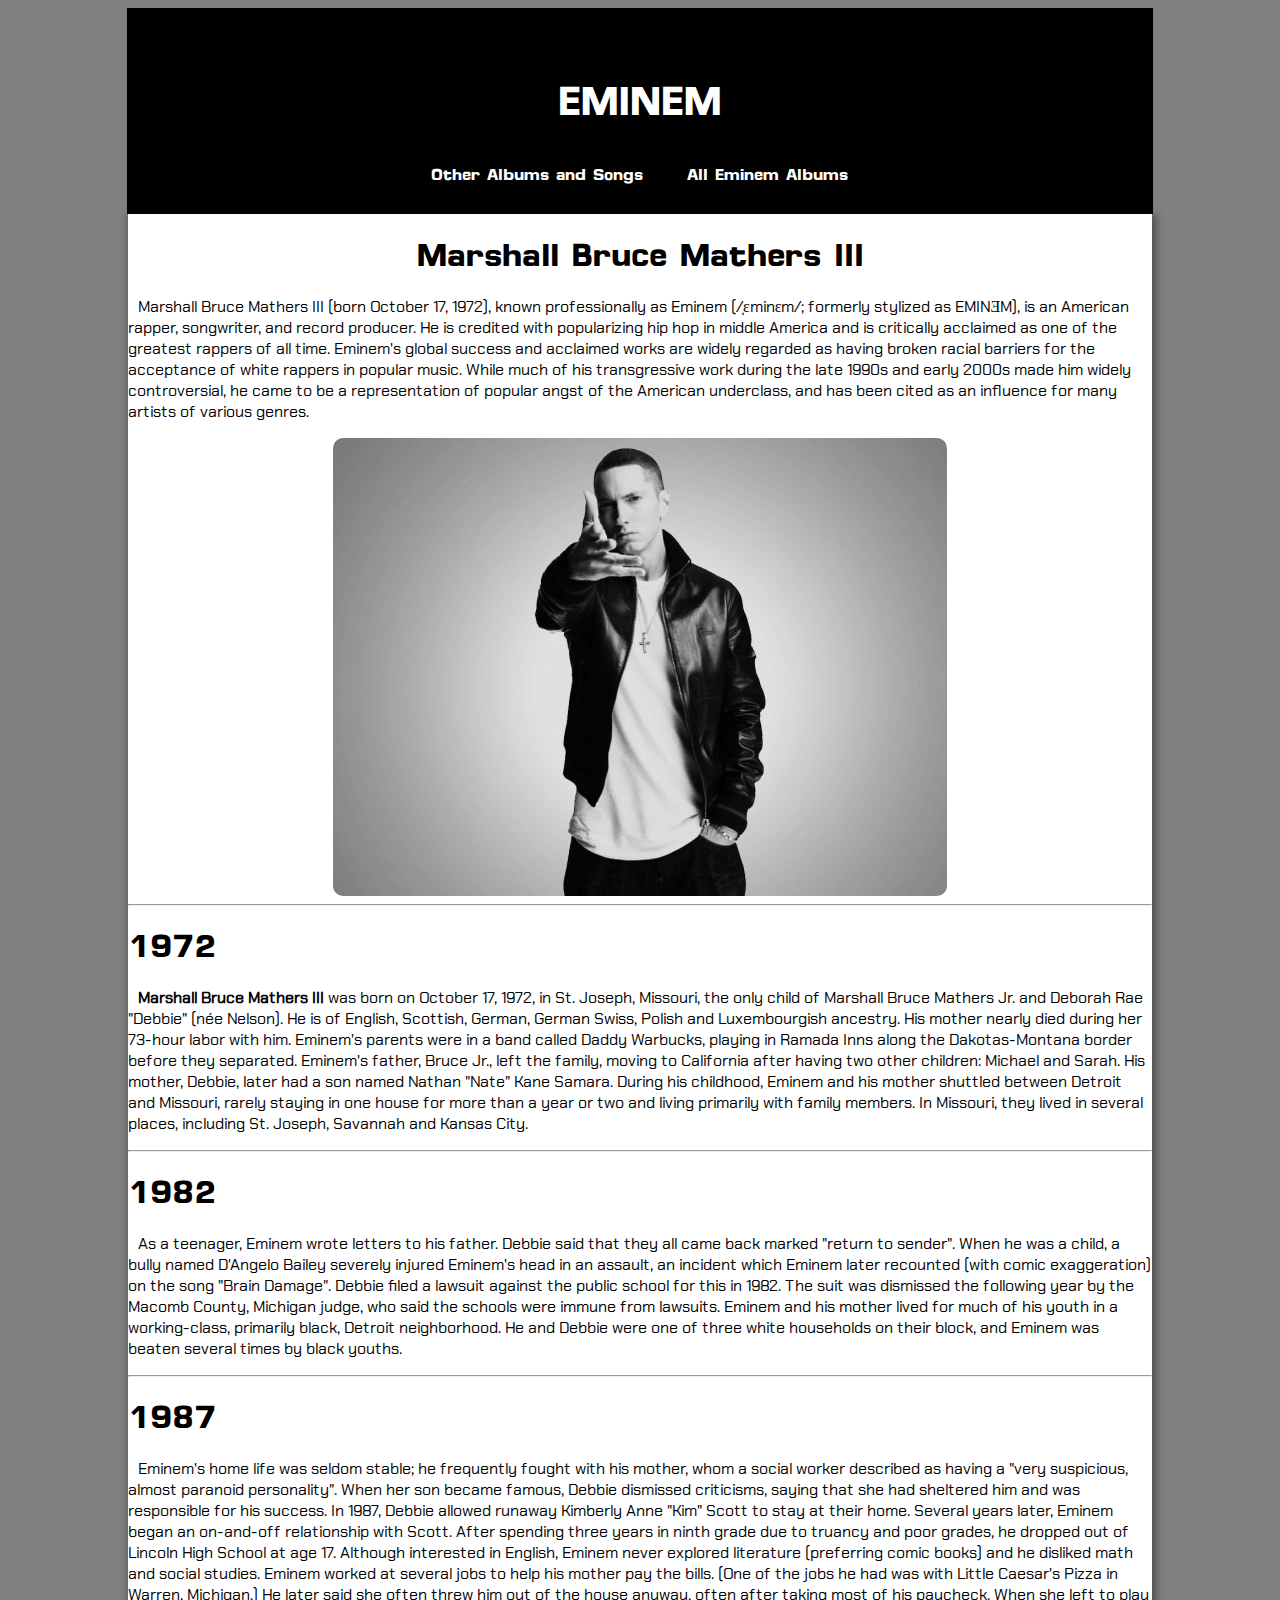
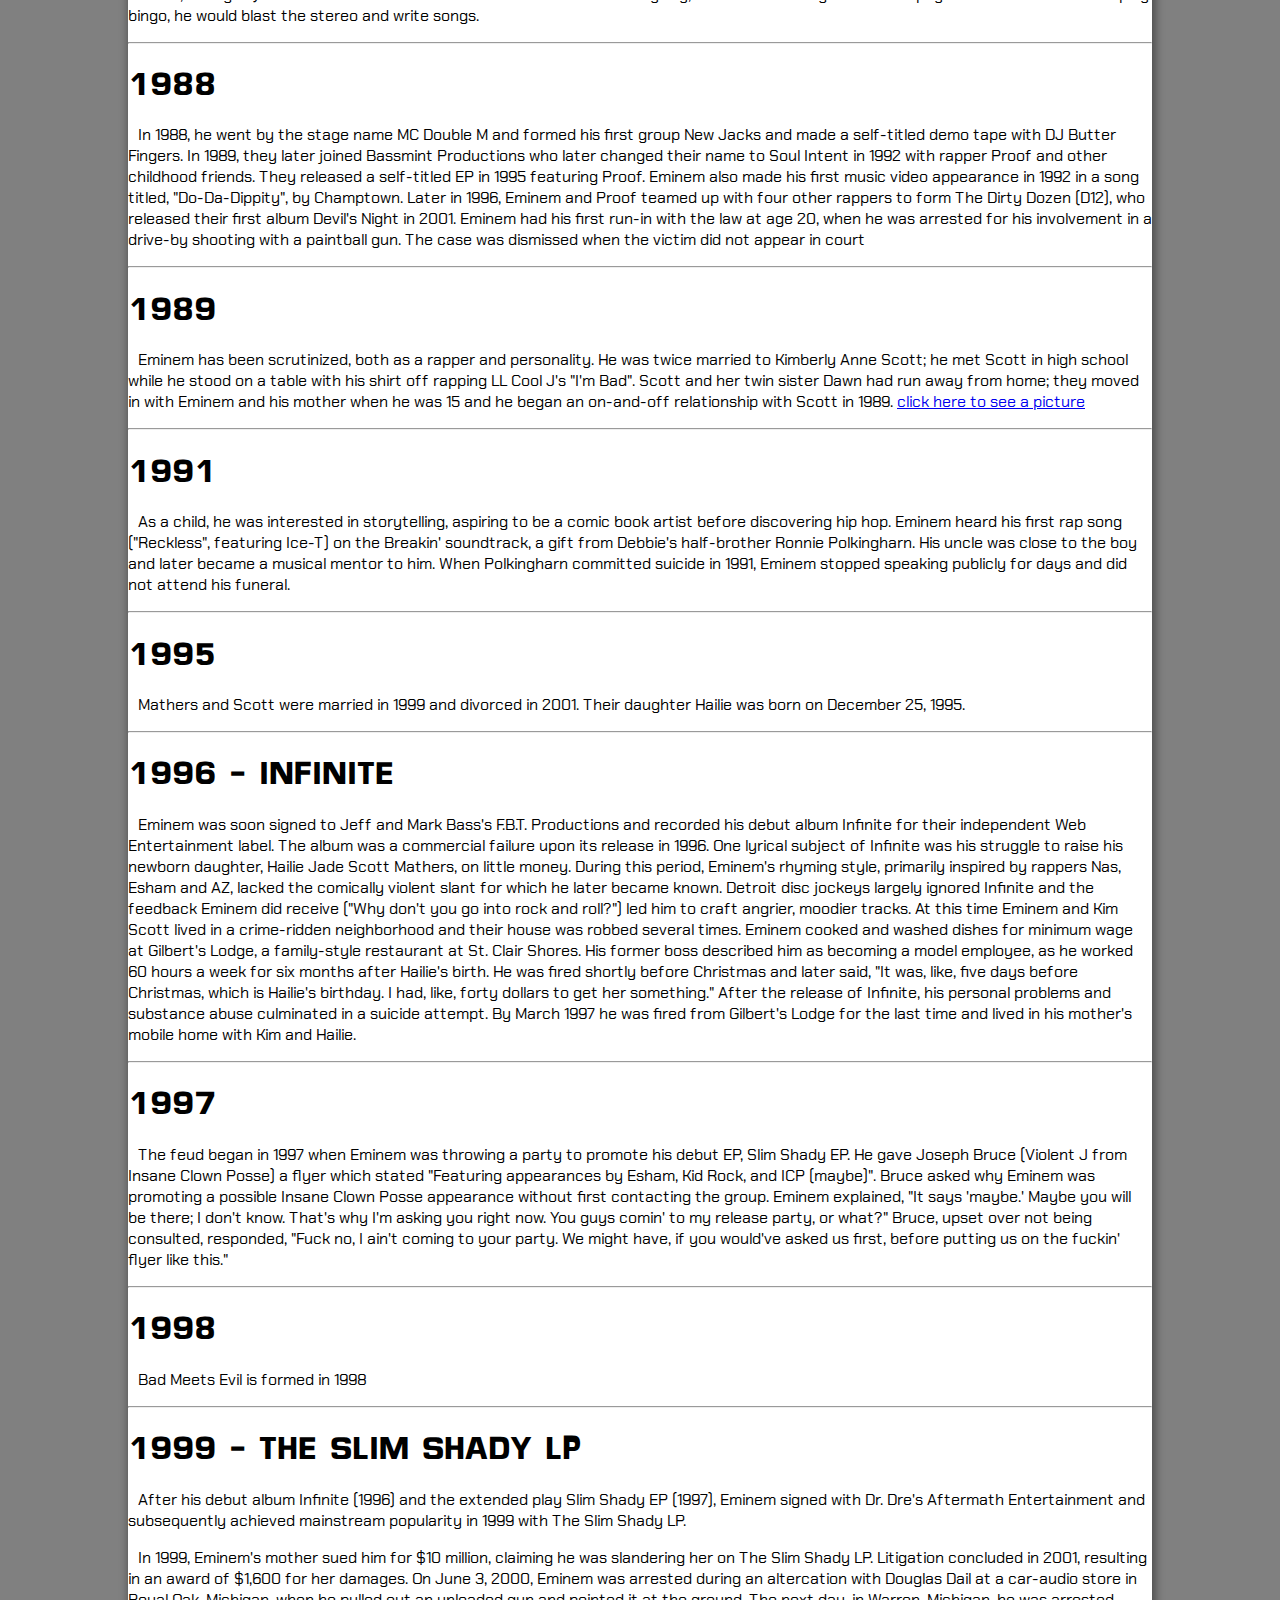
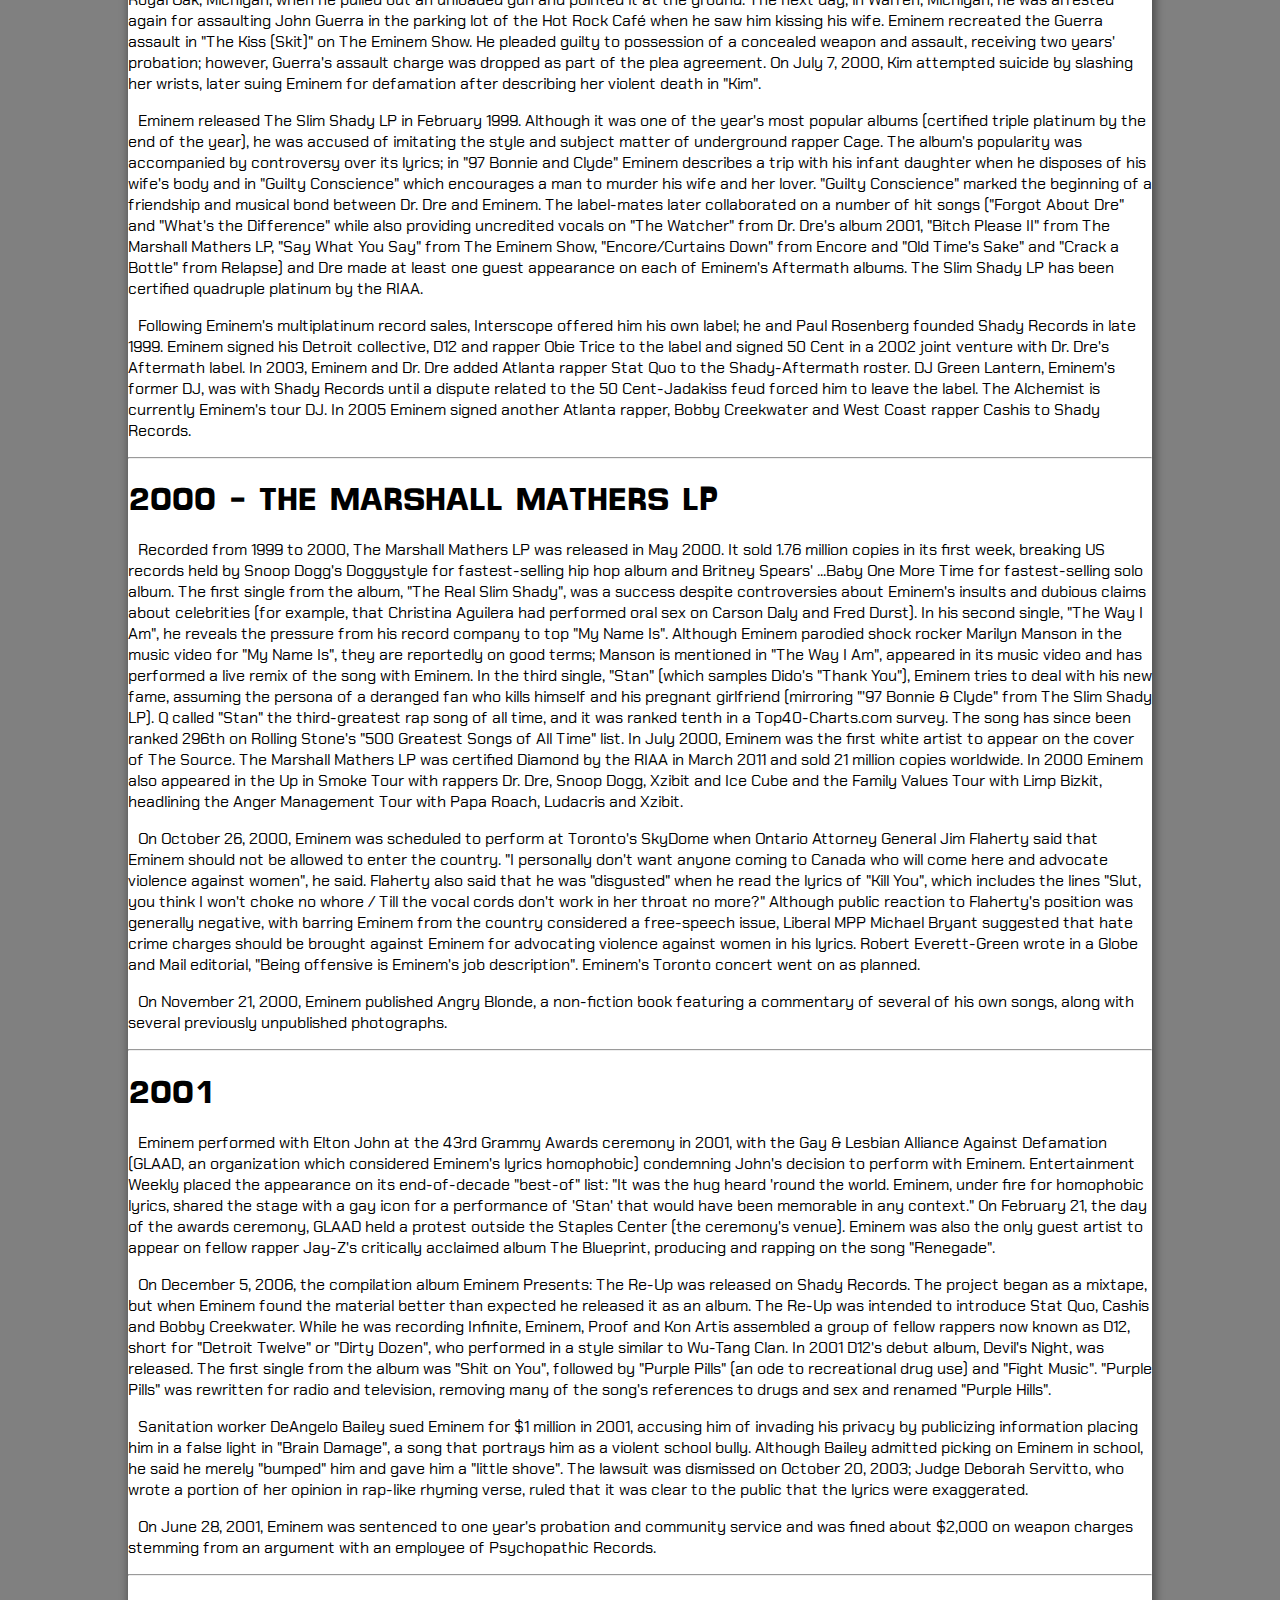
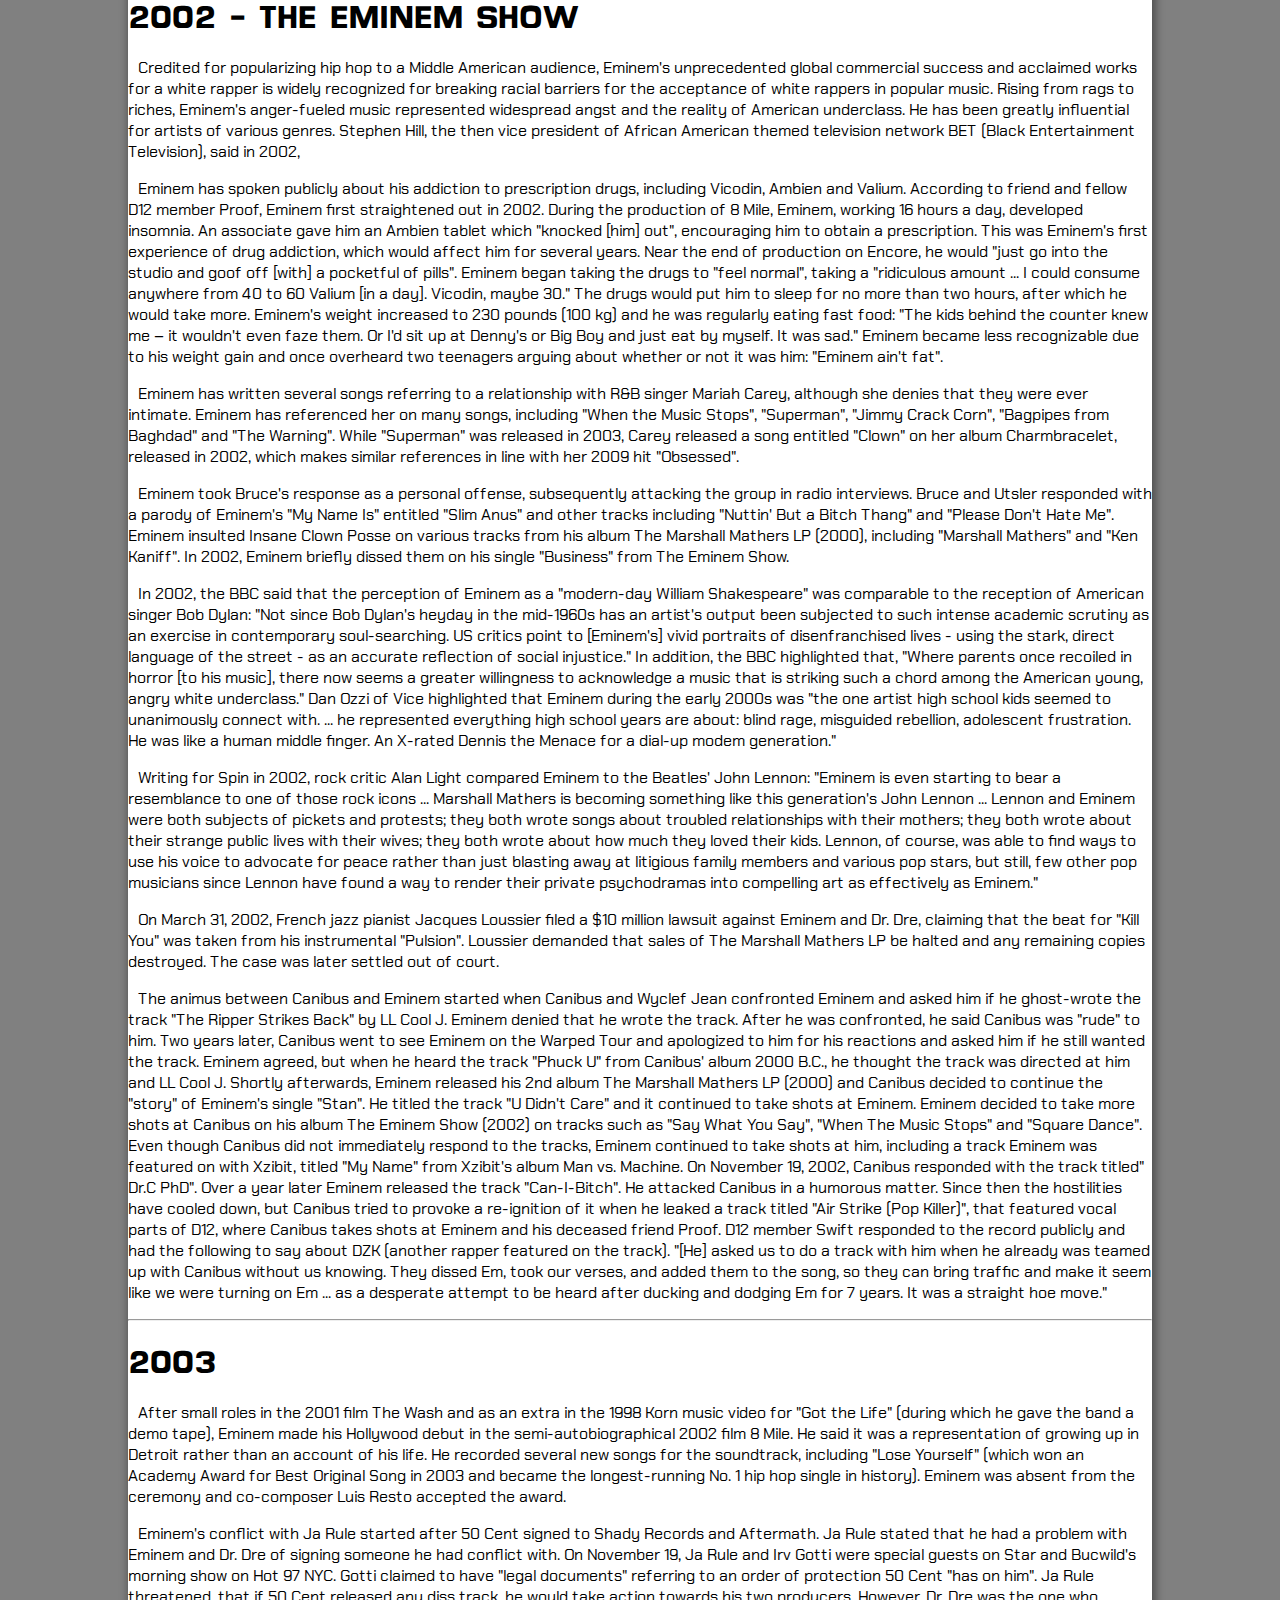
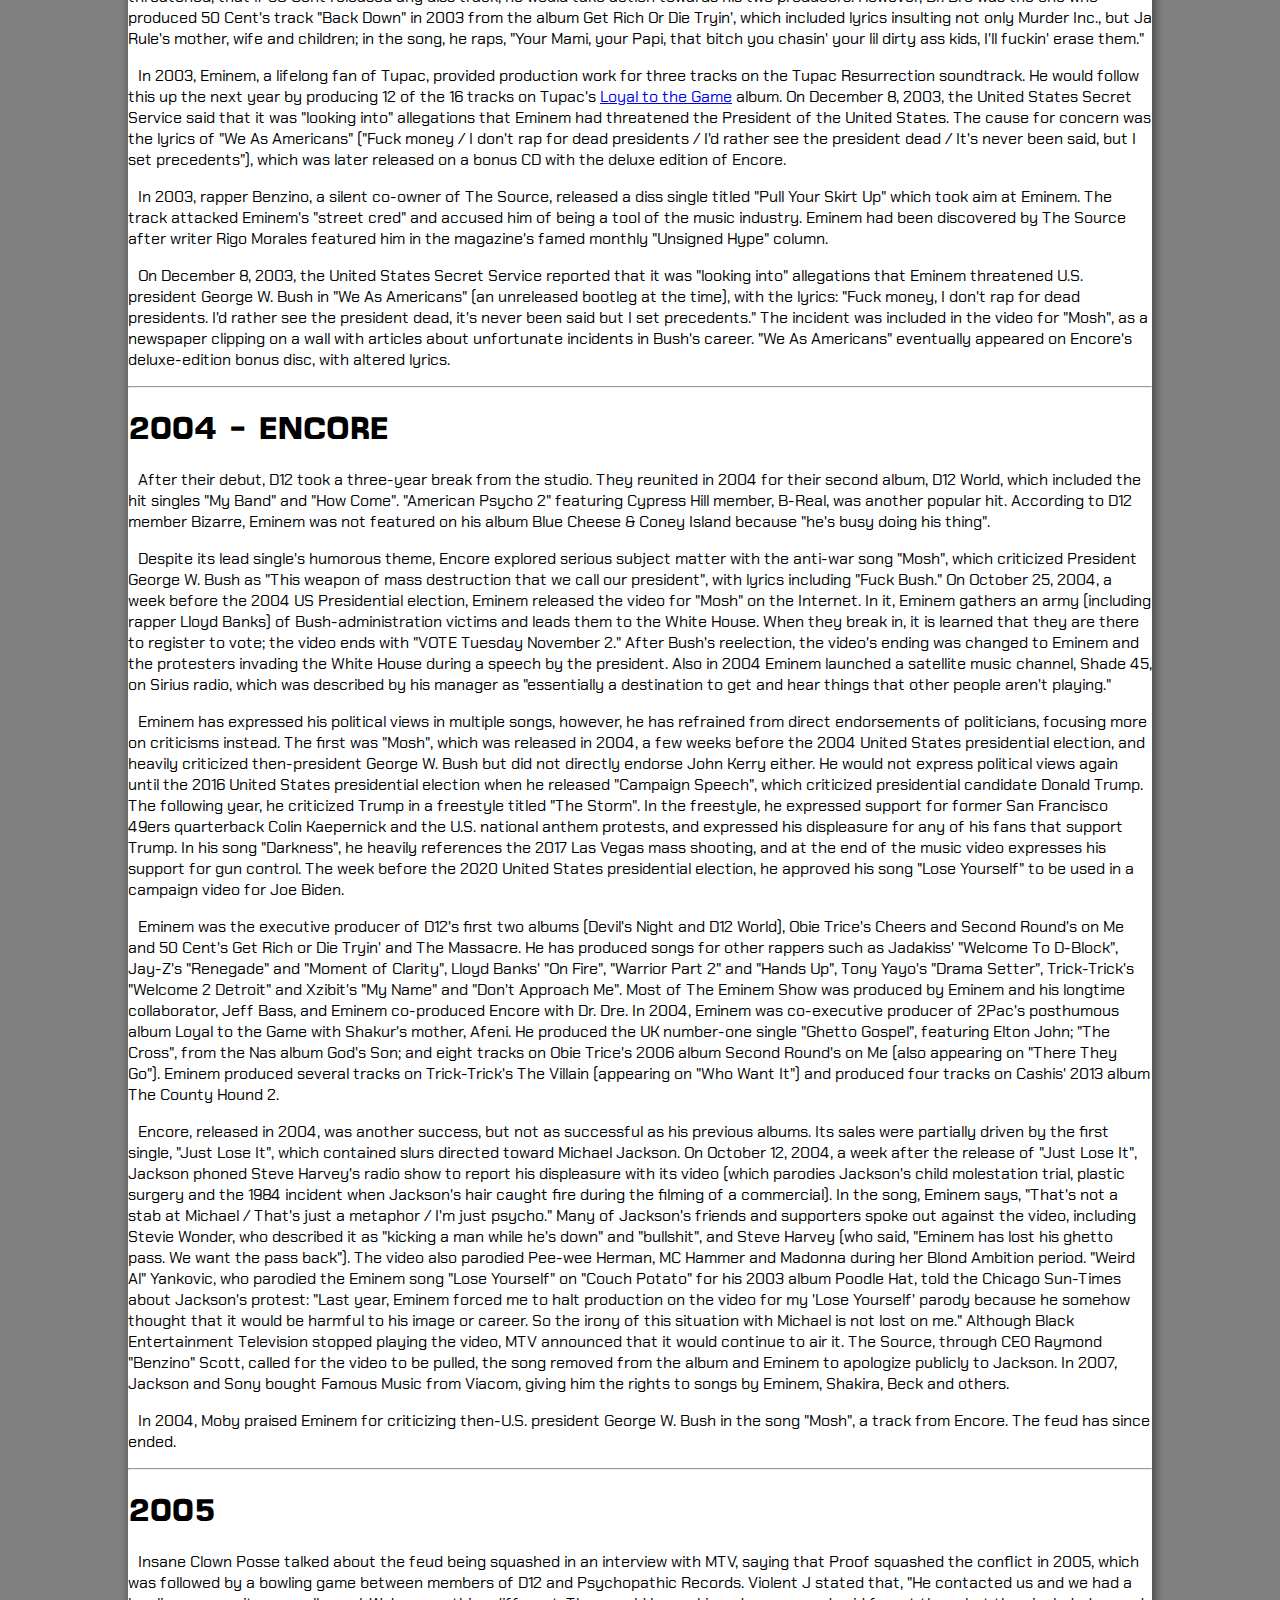
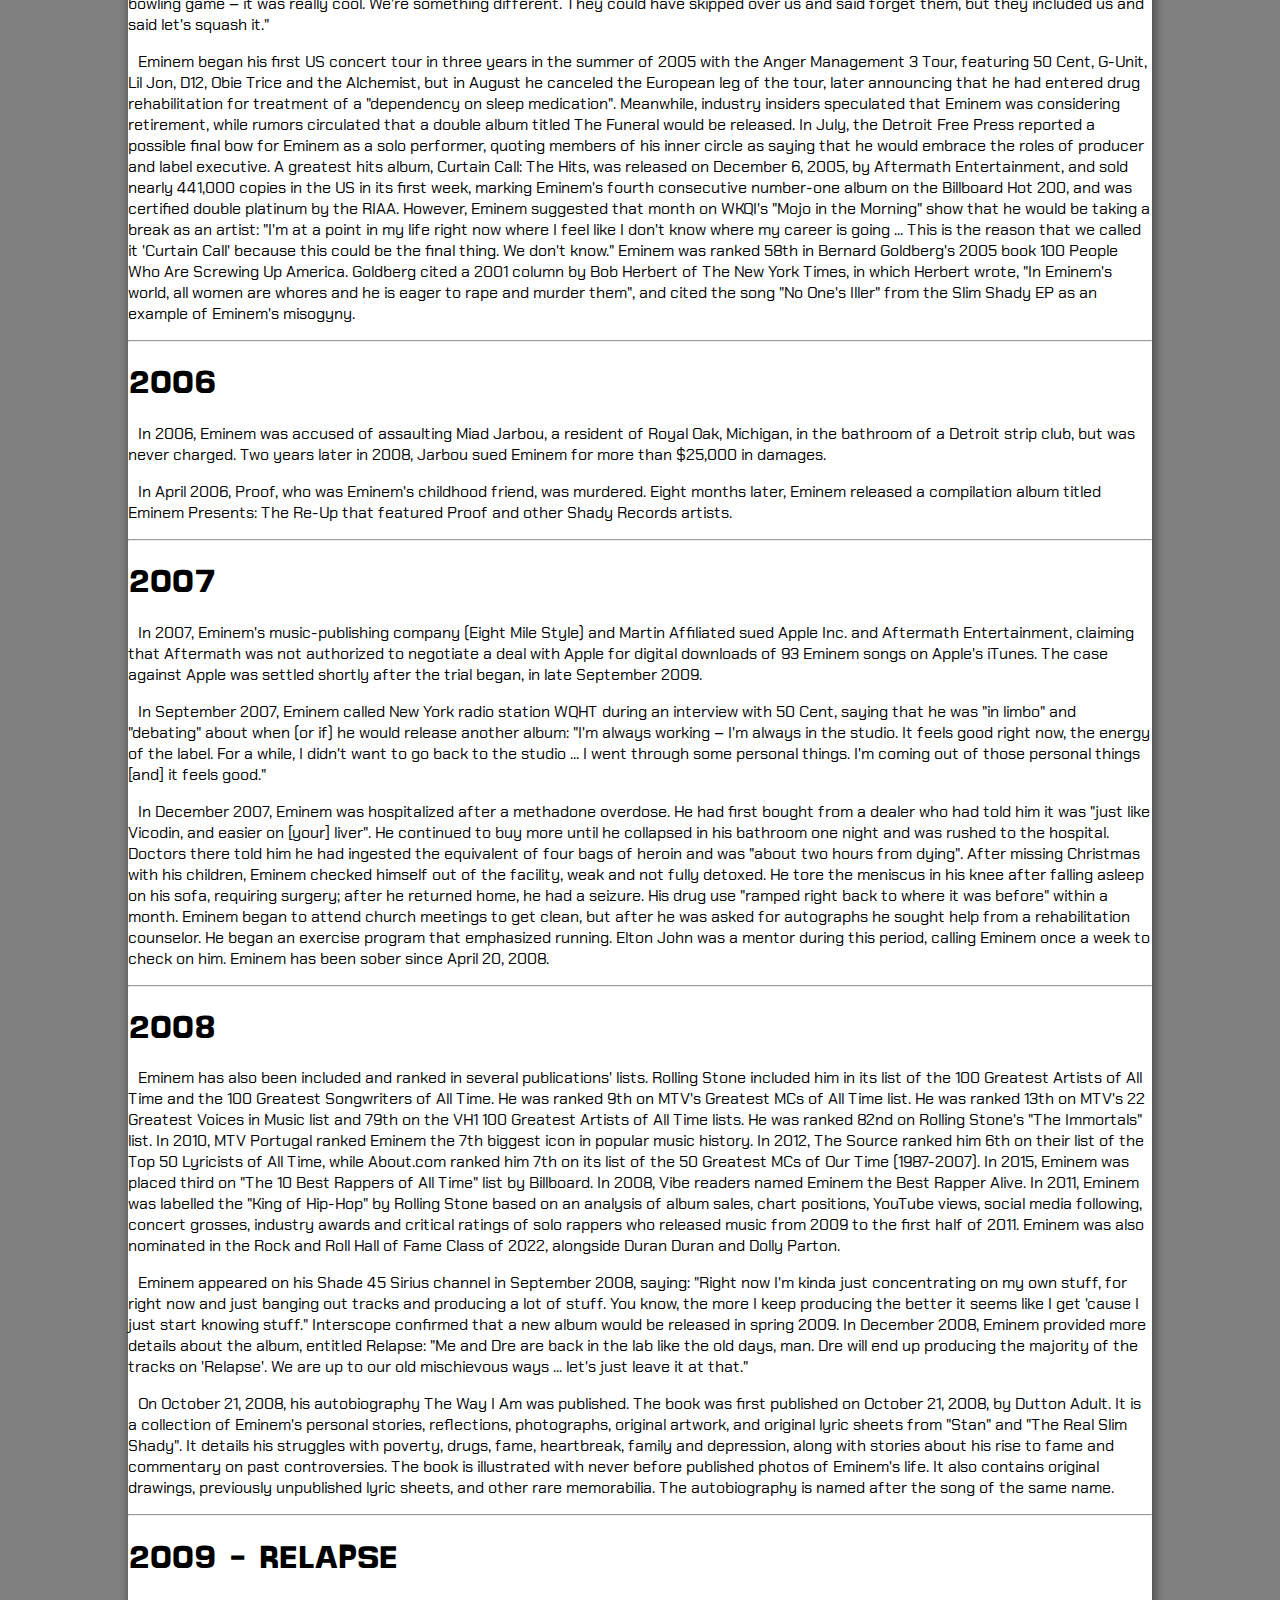
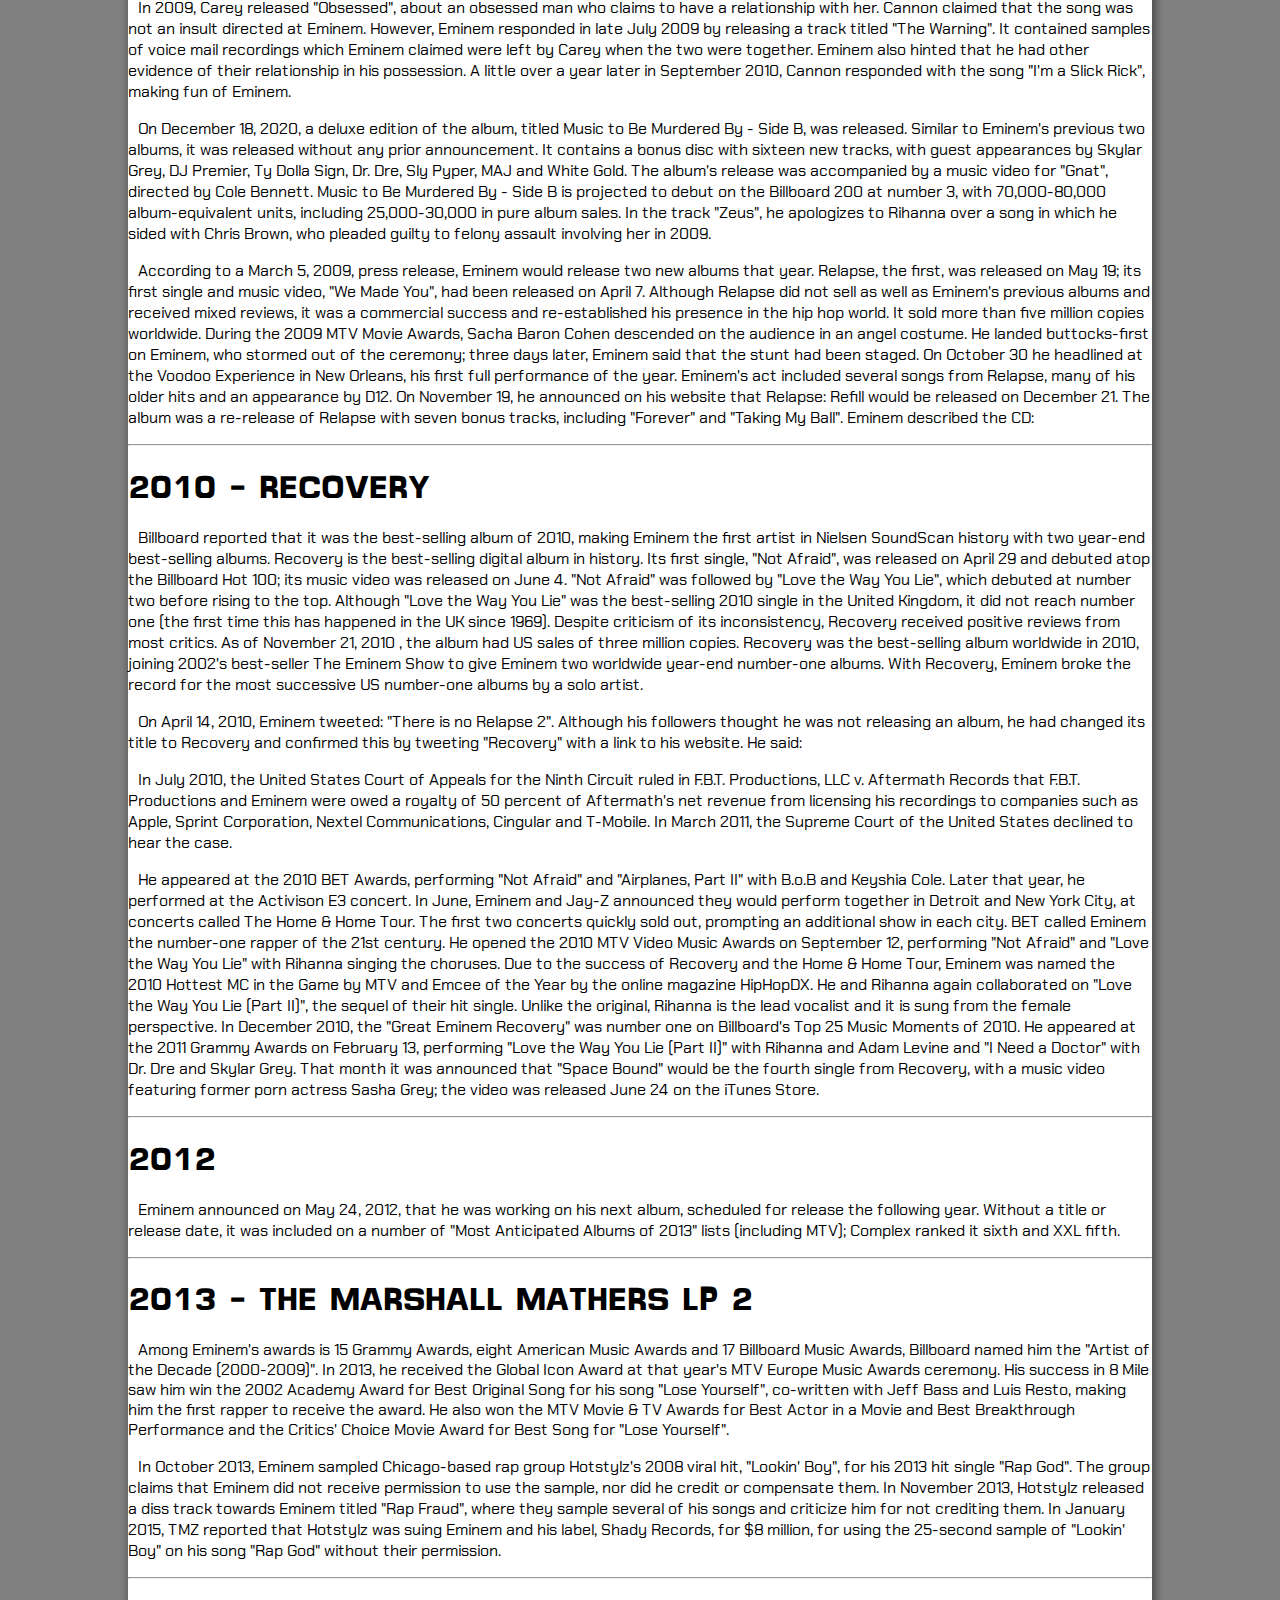
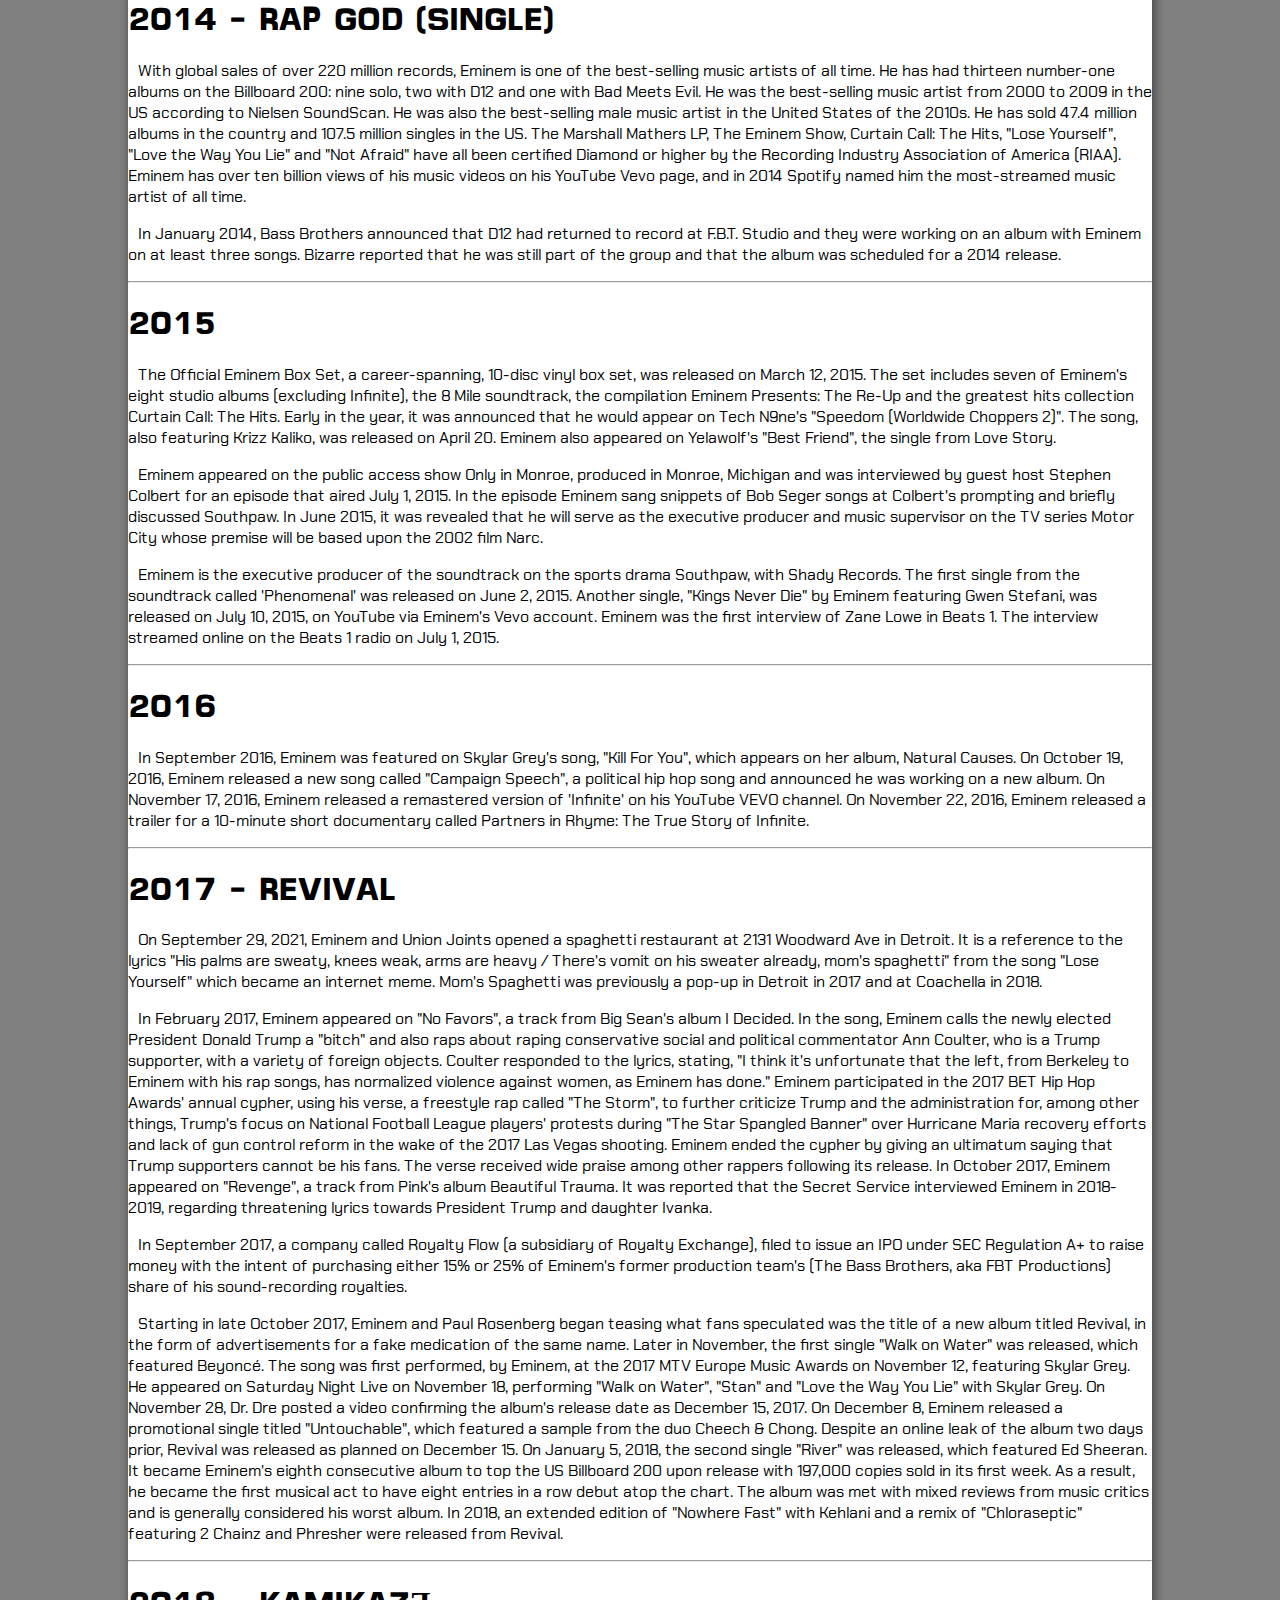
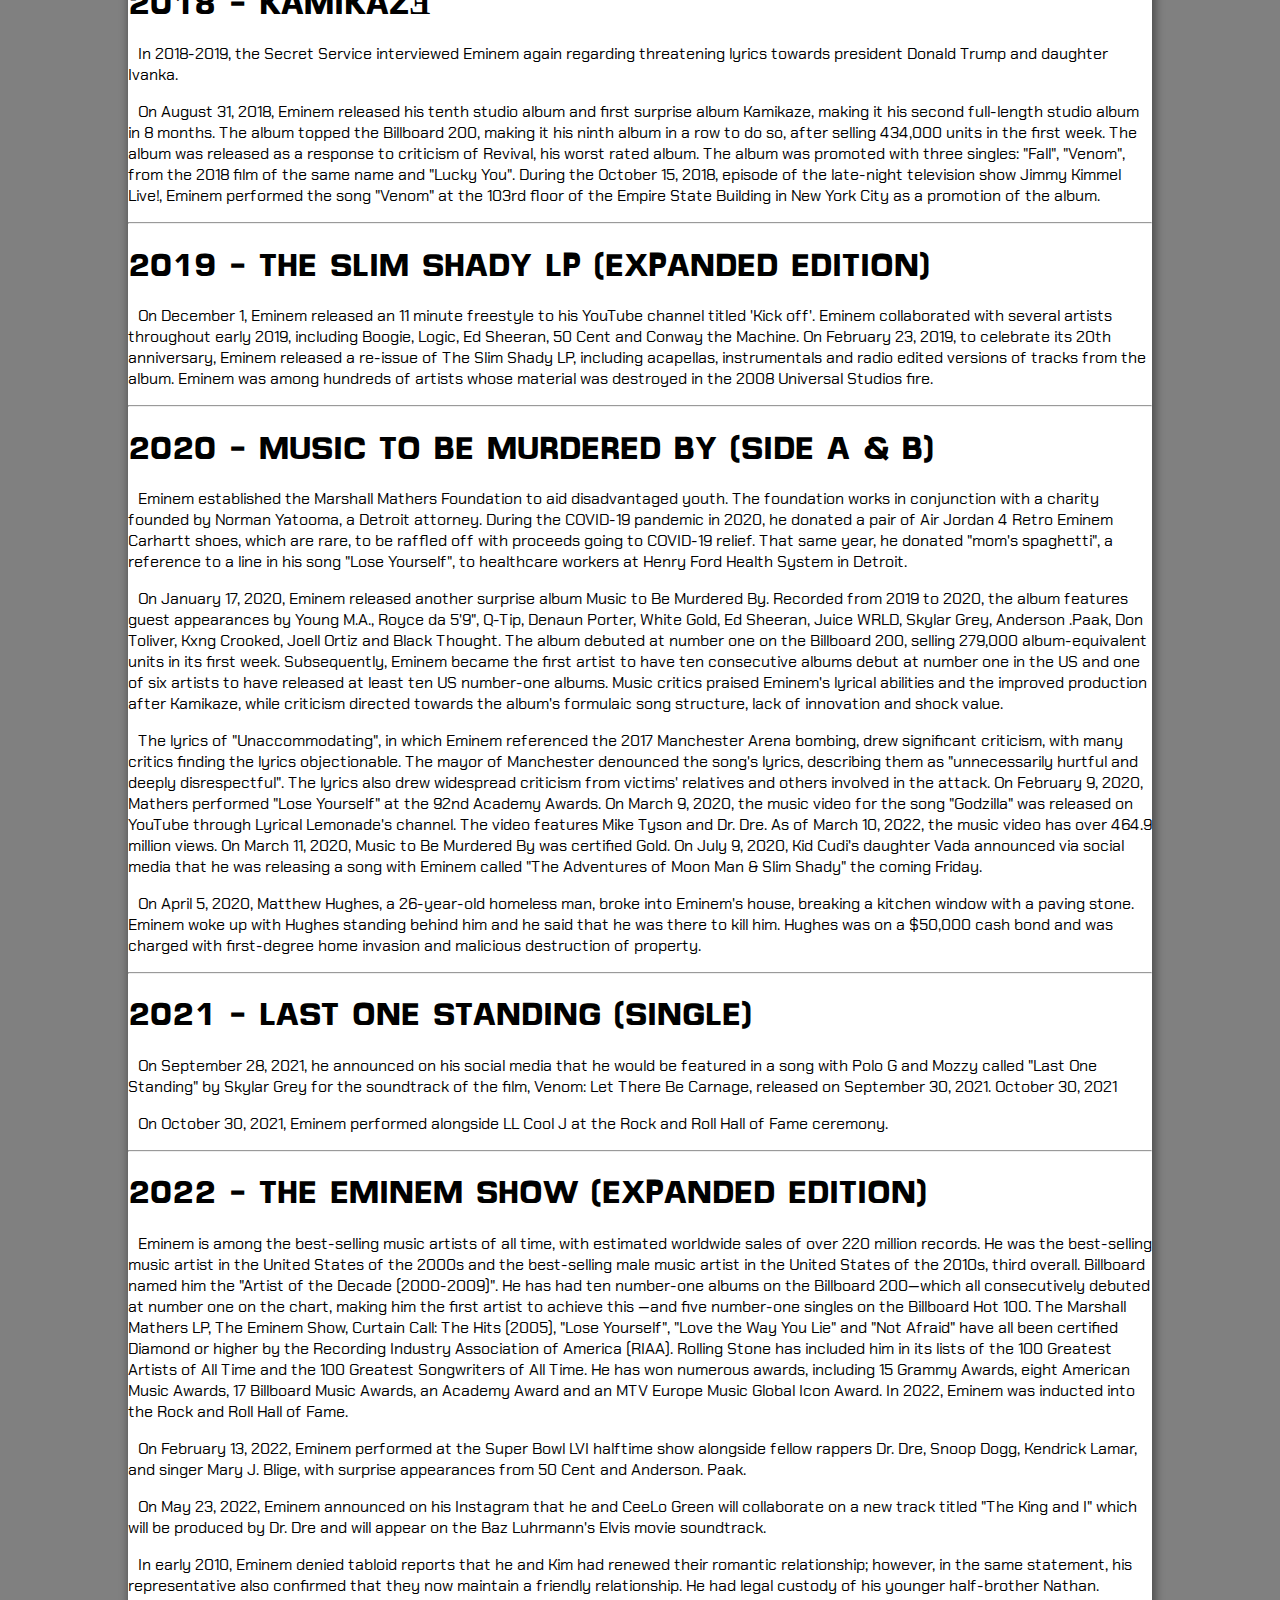
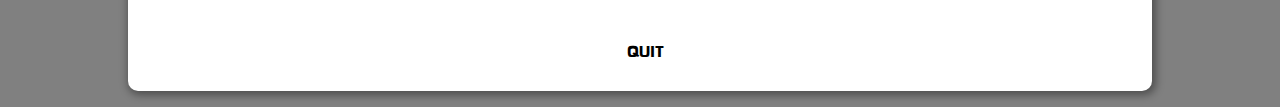
<file: M&M.html>
<!DOCTYPE html>
<html lang="en">
<head>
    <meta charset="UTF-8">
    <meta http-equiv="X-UA-Compatible" content="IE=edge">
    <meta name="viewport" content="width=device-width, initial-scale=1.0">
    <title>The world of Marshall Mathers</title>
    <link rel="stylesheet" href="ghost.css">
    <link rel="shortcut icon" href="images/header_logo_93bffbc7-4419-40bc-b4f8-61bbaecca1d7_x300.ico" type="image/x-icon">
</head>
<body>
    <header>
        <div id="titleheader">
            <p id="eminemtitle"><a href="index.html" target="_self" rel="">EMINEM</a></p>
            <div id="menu"><a href="a1.html" target="_self" rel="">Other Albums and Songs</a>
            <a href="ghost.html" target="_self" rel="">All Eminem Albums</a></div>

        </div>
    </header>
    <main>
        <h1 id="em">Marshall Bruce Mathers III</h1>
        <p class="textbio">Marshall Bruce Mathers III (born October 17, 1972), known professionally as Eminem (/ˌɛminɛm/; formerly stylized as EMINƎM), is an American rapper, songwriter, and record producer. He is credited with popularizing hip hop in middle America and is critically acclaimed as one of the greatest rappers of all time. Eminem's global success and acclaimed works are widely regarded as having broken racial barriers for the acceptance of white rappers in popular music. While much of his transgressive work during the late 1990s and early 2000s made him widely controversial, he came to be a representation of popular angst of the American underclass, and has been cited as an influence for many artists of various genres. </p>
        <img src="images/eminem-2011.jpg" alt="Eminem 2011" class="eminem">
        <hr>
        <h1 class="firstheader">1972</h1>
        <p class="textbio"><strong>Marshall Bruce Mathers III</strong> was born on October 17, 1972, in St. Joseph, Missouri, the only child of Marshall Bruce Mathers Jr. and Deborah Rae "Debbie" (née Nelson). He is of English, Scottish, German, German Swiss, Polish and Luxembourgish ancestry. His mother nearly died during her 73-hour labor with him. Eminem's parents were in a band called Daddy Warbucks, playing in Ramada Inns along the Dakotas-Montana border before they separated. Eminem's father, Bruce Jr., left the family, moving to California after having two other children: Michael and Sarah. His mother, Debbie, later had a son named Nathan "Nate" Kane Samara. During his childhood, Eminem and his mother shuttled between Detroit and Missouri, rarely staying in one house for more than a year or two and living primarily with family members. In Missouri, they lived in several places, including St. Joseph, Savannah and Kansas City. </p>
        <hr>
        <h1 class="firstheader">1982</h1>
        <p class="textbio">As a teenager, Eminem wrote letters to his father. Debbie said that they all came back marked "return to sender". When he was a child, a bully named D'Angelo Bailey severely injured Eminem's head in an assault, an incident which Eminem later recounted (with comic exaggeration) on the song "Brain Damage". Debbie filed a lawsuit against the public school for this in 1982. The suit was dismissed the following year by the Macomb County, Michigan judge, who said the schools were immune from lawsuits. Eminem and his mother lived for much of his youth in a working-class, primarily black, Detroit neighborhood. He and Debbie were one of three white households on their block, and Eminem was beaten several times by black youths. </p>
        <hr>
        <h1 class="firstheader">1987</h1>
        <p class="textbio">Eminem's home life was seldom stable; he frequently fought with his mother, whom a social worker described as having a "very suspicious, almost paranoid personality". When her son became famous, Debbie dismissed criticisms, saying that she had sheltered him and was responsible for his success. In 1987, Debbie allowed runaway Kimberly Anne "Kim" Scott to stay at their home. Several years later, Eminem began an on-and-off relationship with Scott. After spending three years in ninth grade due to truancy and poor grades, he dropped out of Lincoln High School at age 17. Although interested in English, Eminem never explored literature (preferring comic books) and he disliked math and social studies. Eminem worked at several jobs to help his mother pay the bills. (One of the jobs he had was with Little Caesar's Pizza in Warren, Michigan.) He later said she often threw him out of the house anyway, often after taking most of his paycheck. When she left to play bingo, he would blast the stereo and write songs. </p>
        <hr>
        <h1 class="firstheader">1988</h1>
        <p class="textbio">In 1988, he went by the stage name MC Double M and formed his first group New Jacks and made a self-titled demo tape with DJ Butter Fingers. In 1989, they later joined Bassmint Productions who later changed their name to Soul Intent in 1992 with rapper Proof and other childhood friends. They released a self-titled EP in 1995 featuring Proof. Eminem also made his first music video appearance in 1992 in a song titled, "Do-Da-Dippity", by Champtown. Later in 1996, Eminem and Proof teamed up with four other rappers to form The Dirty Dozen (D12), who released their first album Devil's Night in 2001. Eminem had his first run-in with the law at age 20, when he was arrested for his involvement in a drive-by shooting with a paintball gun. The case was dismissed when the victim did not appear in court</p>
        <hr>
        <h1 class="firstheader">1989</h1>
        <p class="textbio">Eminem has been scrutinized, both as a rapper and personality. He was twice married to Kimberly Anne Scott; he met Scott in high school while he stood on a table with his shirt off rapping LL Cool J's "I'm Bad". Scott and her twin sister Dawn had run away from home; they moved in with Eminem and his mother when he was 15 and he began an on-and-off relationship with Scott in 1989. <a href="images/eminem kim.jpg" target="_blank" rel="external">click here to see a picture</a></p>
        <hr>
        <h1 class="firstheader">1991</h1>
        <p class="textbio">As a child, he was interested in storytelling, aspiring to be a comic book artist before discovering hip hop. Eminem heard his first rap song ("Reckless", featuring Ice-T) on the Breakin' soundtrack, a gift from Debbie's half-brother Ronnie Polkingharn. His uncle was close to the boy and later became a musical mentor to him. When Polkingharn committed suicide in 1991, Eminem stopped speaking publicly for days and did not attend his funeral. </p>
        <hr>
        <h1 class="firstheader">1995</h1>
        <p class="textbio">Mathers and Scott were married in 1999 and divorced in 2001. Their daughter Hailie was born on December 25, 1995.</p>
        <hr>
        <h1 class="firstheader">1996 - INFINITE</h1>
        <p class="textbio">Eminem was soon signed to Jeff and Mark Bass's F.B.T. Productions and recorded his debut album Infinite for their independent Web Entertainment label. The album was a commercial failure upon its release in 1996. One lyrical subject of Infinite was his struggle to raise his newborn daughter, Hailie Jade Scott Mathers, on little money. During this period, Eminem's rhyming style, primarily inspired by rappers Nas, Esham and AZ, lacked the comically violent slant for which he later became known. Detroit disc jockeys largely ignored Infinite and the feedback Eminem did receive ("Why don't you go into rock and roll?") led him to craft angrier, moodier tracks. At this time Eminem and Kim Scott lived in a crime-ridden neighborhood and their house was robbed several times. Eminem cooked and washed dishes for minimum wage at Gilbert's Lodge, a family-style restaurant at St. Clair Shores. His former boss described him as becoming a model employee, as he worked 60 hours a week for six months after Hailie's birth. He was fired shortly before Christmas and later said, "It was, like, five days before Christmas, which is Hailie's birthday. I had, like, forty dollars to get her something." After the release of Infinite, his personal problems and substance abuse culminated in a suicide attempt. By March 1997 he was fired from Gilbert's Lodge for the last time and lived in his mother's mobile home with Kim and Hailie. </p>
        <hr>
        <h1 class="firstheader">1997</h1>
        <p class="textbio">The feud began in 1997 when Eminem was throwing a party to promote his debut EP, Slim Shady EP. He gave Joseph Bruce (Violent J from Insane Clown Posse) a flyer which stated "Featuring appearances by Esham, Kid Rock, and ICP (maybe)". Bruce asked why Eminem was promoting a possible Insane Clown Posse appearance without first contacting the group. Eminem explained, "It says 'maybe.' Maybe you will be there; I don't know. That's why I'm asking you right now. You guys comin' to my release party, or what?" Bruce, upset over not being consulted, responded, "Fuck no, I ain't coming to your party. We might have, if you would've asked us first, before putting us on the fuckin' flyer like this."
        </p>
        <hr>
        <h1 class="firstheader">1998</h1>
        <p class="textbio">Bad Meets Evil is formed in 1998</p>
        <hr>
        <h1 class="firstheader">1999 - THE SLIM SHADY LP</h1>
        <p class="textbio">After his debut album Infinite (1996) and the extended play Slim Shady EP (1997), Eminem signed with Dr. Dre's Aftermath Entertainment and subsequently achieved mainstream popularity in 1999 with The Slim Shady LP.</p>
        <p class="textbio">In 1999, Eminem's mother sued him for $10 million, claiming he was slandering her on The Slim Shady LP. Litigation concluded in 2001, resulting in an award of $1,600 for her damages. On June 3, 2000, Eminem was arrested during an altercation with Douglas Dail at a car-audio store in Royal Oak, Michigan, when he pulled out an unloaded gun and pointed it at the ground. The next day, in Warren, Michigan, he was arrested again for assaulting John Guerra in the parking lot of the Hot Rock Café when he saw him kissing his wife. Eminem recreated the Guerra assault in "The Kiss (Skit)" on The Eminem Show. He pleaded guilty to possession of a concealed weapon and assault, receiving two years' probation; however, Guerra's assault charge was dropped as part of the plea agreement. On July 7, 2000, Kim attempted suicide by slashing her wrists, later suing Eminem for defamation after describing her violent death in "Kim". </p>
        <p class="textbio">Eminem released The Slim Shady LP in February 1999. Although it was one of the year's most popular albums (certified triple platinum by the end of the year), he was accused of imitating the style and subject matter of underground rapper Cage. The album's popularity was accompanied by controversy over its lyrics; in "97 Bonnie and Clyde" Eminem describes a trip with his infant daughter when he disposes of his wife's body and in "Guilty Conscience" which encourages a man to murder his wife and her lover. "Guilty Conscience" marked the beginning of a friendship and musical bond between Dr. Dre and Eminem. The label-mates later collaborated on a number of hit songs ("Forgot About Dre" and "What's the Difference" while also providing uncredited vocals on "The Watcher" from Dr. Dre's album 2001, "Bitch Please II" from The Marshall Mathers LP, "Say What You Say" from The Eminem Show, "Encore/Curtains Down" from Encore and "Old Time's Sake" and "Crack a Bottle" from Relapse) and Dre made at least one guest appearance on each of Eminem's Aftermath albums. The Slim Shady LP has been certified quadruple platinum by the RIAA. </p>
        <p class="textbio">Following Eminem's multiplatinum record sales, Interscope offered him his own label; he and Paul Rosenberg founded Shady Records in late 1999. Eminem signed his Detroit collective, D12 and rapper Obie Trice to the label and signed 50 Cent in a 2002 joint venture with Dr. Dre's Aftermath label. In 2003, Eminem and Dr. Dre added Atlanta rapper Stat Quo to the Shady-Aftermath roster. DJ Green Lantern, Eminem's former DJ, was with Shady Records until a dispute related to the 50 Cent-Jadakiss feud forced him to leave the label. The Alchemist is currently Eminem's tour DJ. In 2005 Eminem signed another Atlanta rapper, Bobby Creekwater and West Coast rapper Cashis to Shady Records. </p>
        <hr>
        <h1 class="firstheader">2000 - THE MARSHALL MATHERS LP</h1>
        <p class="textbio">Recorded from 1999 to 2000, The Marshall Mathers LP was released in May 2000. It sold 1.76 million copies in its first week, breaking US records held by Snoop Dogg's Doggystyle for fastest-selling hip hop album and Britney Spears' ...Baby One More Time for fastest-selling solo album. The first single from the album, "The Real Slim Shady", was a success despite controversies about Eminem's insults and dubious claims about celebrities (for example, that Christina Aguilera had performed oral sex on Carson Daly and Fred Durst). In his second single, "The Way I Am", he reveals the pressure from his record company to top "My Name Is". Although Eminem parodied shock rocker Marilyn Manson in the music video for "My Name Is", they are reportedly on good terms; Manson is mentioned in "The Way I Am", appeared in its music video and has performed a live remix of the song with Eminem. In the third single, "Stan" (which samples Dido's "Thank You"), Eminem tries to deal with his new fame, assuming the persona of a deranged fan who kills himself and his pregnant girlfriend (mirroring "'97 Bonnie & Clyde" from The Slim Shady LP). Q called "Stan" the third-greatest rap song of all time, and it was ranked tenth in a Top40-Charts.com survey. The song has since been ranked 296th on Rolling Stone's "500 Greatest Songs of All Time" list. In July 2000, Eminem was the first white artist to appear on the cover of The Source. The Marshall Mathers LP was certified Diamond by the RIAA in March 2011 and sold 21 million copies worldwide. In 2000 Eminem also appeared in the Up in Smoke Tour with rappers Dr. Dre, Snoop Dogg, Xzibit and Ice Cube and the Family Values Tour with Limp Bizkit, headlining the Anger Management Tour with Papa Roach, Ludacris and Xzibit. </p>
        <p class="textbio">On October 26, 2000, Eminem was scheduled to perform at Toronto's SkyDome when Ontario Attorney General Jim Flaherty said that Eminem should not be allowed to enter the country. "I personally don't want anyone coming to Canada who will come here and advocate violence against women", he said. Flaherty also said that he was "disgusted" when he read the lyrics of "Kill You", which includes the lines "Slut, you think I won't choke no whore / Till the vocal cords don't work in her throat no more?" Although public reaction to Flaherty's position was generally negative, with barring Eminem from the country considered a free-speech issue, Liberal MPP Michael Bryant suggested that hate crime charges should be brought against Eminem for advocating violence against women in his lyrics. Robert Everett-Green wrote in a Globe and Mail editorial, "Being offensive is Eminem's job description". Eminem's Toronto concert went on as planned. </p>
        <p class="textbio">On November 21, 2000, Eminem published Angry Blonde, a non-fiction book featuring a commentary of several of his own songs, along with several previously unpublished photographs. </p>
        <hr>
        <h1 class="firstheader">2001</h1>
        <p class="textbio">Eminem performed with Elton John at the 43rd Grammy Awards ceremony in 2001, with the Gay & Lesbian Alliance Against Defamation (GLAAD, an organization which considered Eminem's lyrics homophobic) condemning John's decision to perform with Eminem. Entertainment Weekly placed the appearance on its end-of-decade "best-of" list: "It was the hug heard 'round the world. Eminem, under fire for homophobic lyrics, shared the stage with a gay icon for a performance of 'Stan' that would have been memorable in any context." On February 21, the day of the awards ceremony, GLAAD held a protest outside the Staples Center (the ceremony's venue). Eminem was also the only guest artist to appear on fellow rapper Jay-Z's critically acclaimed album The Blueprint, producing and rapping on the song "Renegade". </p>
        <p class="textbio">On December 5, 2006, the compilation album Eminem Presents: The Re-Up was released on Shady Records. The project began as a mixtape, but when Eminem found the material better than expected he released it as an album. The Re-Up was intended to introduce Stat Quo, Cashis and Bobby Creekwater. While he was recording Infinite, Eminem, Proof and Kon Artis assembled a group of fellow rappers now known as D12, short for "Detroit Twelve" or "Dirty Dozen", who performed in a style similar to Wu-Tang Clan. In 2001 D12's debut album, Devil's Night, was released. The first single from the album was "Shit on You", followed by "Purple Pills" (an ode to recreational drug use) and "Fight Music". "Purple Pills" was rewritten for radio and television, removing many of the song's references to drugs and sex and renamed "Purple Hills". </p>
        <p class="textbio">Sanitation worker DeAngelo Bailey sued Eminem for $1 million in 2001, accusing him of invading his privacy by publicizing information placing him in a false light in "Brain Damage", a song that portrays him as a violent school bully. Although Bailey admitted picking on Eminem in school, he said he merely "bumped" him and gave him a "little shove". The lawsuit was dismissed on October 20, 2003; Judge Deborah Servitto, who wrote a portion of her opinion in rap-like rhyming verse, ruled that it was clear to the public that the lyrics were exaggerated. </p>
        <p class="textbio">On June 28, 2001, Eminem was sentenced to one year's probation and community service and was fined about $2,000 on weapon charges stemming from an argument with an employee of Psychopathic Records. </p>        <hr>
        <h1 class="firstheader">2002 - THE EMINEM SHOW</h1>

        <p class="textbio">Credited for popularizing hip hop to a Middle American audience, Eminem's unprecedented global commercial success and acclaimed works for a white rapper is widely recognized for breaking racial barriers for the acceptance of white rappers in popular music. Rising from rags to riches, Eminem's anger-fueled music represented widespread angst and the reality of American underclass. He has been greatly influential for artists of various genres. Stephen Hill, the then vice president of African American themed television network BET (Black Entertainment Television), said in 2002,</p>
        <p class="textbio">Eminem has spoken publicly about his addiction to prescription drugs, including Vicodin, Ambien and Valium. According to friend and fellow D12 member Proof, Eminem first straightened out in 2002. During the production of 8 Mile, Eminem, working 16 hours a day, developed insomnia. An associate gave him an Ambien tablet which "knocked [him] out", encouraging him to obtain a prescription. This was Eminem's first experience of drug addiction, which would affect him for several years. Near the end of production on Encore, he would "just go into the studio and goof off [with] a pocketful of pills". Eminem began taking the drugs to "feel normal", taking a "ridiculous amount ... I could consume anywhere from 40 to 60 Valium [in a day]. Vicodin, maybe 30." The drugs would put him to sleep for no more than two hours, after which he would take more. Eminem's weight increased to 230 pounds (100 kg) and he was regularly eating fast food: "The kids behind the counter knew me – it wouldn't even faze them. Or I'd sit up at Denny's or Big Boy and just eat by myself. It was sad." Eminem became less recognizable due to his weight gain and once overheard two teenagers arguing about whether or not it was him: "Eminem ain't fat". </p>
        <p class="textbio">	
        Eminem has written several songs referring to a relationship with R&B singer Mariah Carey, although she denies that they were ever intimate. Eminem has referenced her on many songs, including "When the Music Stops", "Superman", "Jimmy Crack Corn", "Bagpipes from Baghdad" and "The Warning". While "Superman" was released in 2003, Carey released a song entitled "Clown" on her album Charmbracelet, released in 2002, which makes similar references in line with her 2009 hit "Obsessed". </p>
         <p class="textbio">Eminem took Bruce's response as a personal offense, subsequently attacking the group in radio interviews. Bruce and Utsler responded with a parody of Eminem's "My Name Is" entitled "Slim Anus" and other tracks including "Nuttin' But a Bitch Thang" and "Please Don't Hate Me". Eminem insulted Insane Clown Posse on various tracks from his album The Marshall Mathers LP (2000), including "Marshall Mathers" and "Ken Kaniff". In 2002, Eminem briefly dissed them on his single "Business" from The Eminem Show. </p>
        <p class="textbio">	

        In 2002, the BBC said that the perception of Eminem as a "modern-day William Shakespeare" was comparable to the reception of American singer Bob Dylan: "Not since Bob Dylan's heyday in the mid-1960s has an artist's output been subjected to such intense academic scrutiny as an exercise in contemporary soul-searching. US critics point to [Eminem's] vivid portraits of disenfranchised lives - using the stark, direct language of the street - as an accurate reflection of social injustice." In addition, the BBC highlighted that, "Where parents once recoiled in horror [to his music], there now seems a greater willingness to acknowledge a music that is striking such a chord among the American young, angry white underclass." Dan Ozzi of Vice highlighted that Eminem during the early 2000s was "the one artist high school kids seemed to unanimously connect with. ... he represented everything high school years are about: blind rage, misguided rebellion, adolescent frustration. He was like a human middle finger. An X-rated Dennis the Menace for a dial-up modem generation." </p>
         <p class="textbio">	

         Writing for Spin in 2002, rock critic Alan Light compared Eminem to the Beatles' John Lennon: "Eminem is even starting to bear a resemblance to one of those rock icons ... Marshall Mathers is becoming something like this generation's John Lennon ... Lennon and Eminem were both subjects of pickets and protests; they both wrote songs about troubled relationships with their mothers; they both wrote about their strange public lives with their wives; they both wrote about how much they loved their kids. Lennon, of course, was able to find ways to use his voice to advocate for peace rather than just blasting away at litigious family members and various pop stars, but still, few other pop musicians since Lennon have found a way to render their private psychodramas into compelling art as effectively as Eminem." </p>
         <p class="textbio">On March 31, 2002, French jazz pianist Jacques Loussier filed a $10 million lawsuit against Eminem and Dr. Dre, claiming that the beat for "Kill You" was taken from his instrumental "Pulsion". Loussier demanded that sales of The Marshall Mathers LP be halted and any remaining copies destroyed. The case was later settled out of court. </p>
         <p class="textbio">The animus between Canibus and Eminem started when Canibus and Wyclef Jean confronted Eminem and asked him if he ghost-wrote the track "The Ripper Strikes Back" by LL Cool J. Eminem denied that he wrote the track. After he was confronted, he said Canibus was "rude" to him. Two years later, Canibus went to see Eminem on the Warped Tour and apologized to him for his reactions and asked him if he still wanted the track. Eminem agreed, but when he heard the track "Phuck U" from Canibus' album 2000 B.C., he thought the track was directed at him and LL Cool J. Shortly afterwards, Eminem released his 2nd album The Marshall Mathers LP (2000) and Canibus decided to continue the "story" of Eminem's single "Stan". He titled the track "U Didn't Care" and it continued to take shots at Eminem. Eminem decided to take more shots at Canibus on his album The Eminem Show (2002) on tracks such as "Say What You Say", "When The Music Stops" and "Square Dance". Even though Canibus did not immediately respond to the tracks, Eminem continued to take shots at him, including a track Eminem was featured on with Xzibit, titled "My Name" from Xzibit's album Man vs. Machine. On November 19, 2002, Canibus responded with the track titled" Dr.C PhD". Over a year later Eminem released the track "Can-I-Bitch". He attacked Canibus in a humorous matter. Since then the hostilities have cooled down, but Canibus tried to provoke a re-ignition of it when he leaked a track titled "Air Strike (Pop Killer)", that featured vocal parts of D12, where Canibus takes shots at Eminem and his deceased friend Proof. D12 member Swift responded to the record publicly and had the following to say about DZK (another rapper featured on the track). "[He] asked us to do a track with him when he already was teamed up with Canibus without us knowing. They dissed Em, took our verses, and added them to the song, so they can bring traffic and make it seem like we were turning on Em ... as a desperate attempt to be heard after ducking and dodging Em for 7 years. It was a straight hoe move." </p>
         <hr>
         <h1 class="firstheader">2003</h1>
         <p class="textbio">After small roles in the 2001 film The Wash and as an extra in the 1998 Korn music video for "Got the Life" (during which he gave the band a demo tape), Eminem made his Hollywood debut in the semi-autobiographical 2002 film 8 Mile. He said it was a representation of growing up in Detroit rather than an account of his life. He recorded several new songs for the soundtrack, including "Lose Yourself" (which won an Academy Award for Best Original Song in 2003 and became the longest-running No. 1 hip hop single in history). Eminem was absent from the ceremony and co-composer Luis Resto accepted the award. </p>
         <p class="textbio">Eminem's conflict with Ja Rule started after 50 Cent signed to Shady Records and Aftermath. Ja Rule stated that he had a problem with Eminem and Dr. Dre of signing someone he had conflict with. On November 19, Ja Rule and Irv Gotti were special guests on Star and Bucwild's morning show on Hot 97 NYC. Gotti claimed to have "legal documents" referring to an order of protection 50 Cent "has on him". Ja Rule threatened, that if 50 Cent released any diss track, he would take action towards his two producers. However, Dr. Dre was the one who produced 50 Cent's track "Back Down" in 2003 from the album Get Rich Or Die Tryin', which included lyrics insulting not only Murder Inc., but Ja Rule's mother, wife and children; in the song, he raps, "Your Mami, your Papi, that bitch you chasin' your lil dirty ass kids, I'll fuckin' erase them." </p>
         <p class="textbio">In 2003, Eminem, a lifelong fan of Tupac, provided production work for three tracks on the Tupac Resurrection soundtrack. He would follow this up the next year by producing 12 of the 16 tracks on Tupac's <span style="color: red;"><a href="https://open.spotify.com/album/33lk2GnP8cJzl7cd1OJrXn" target="_blank" rel="external">Loyal to the Game</a></span> album. On December 8, 2003, the United States Secret Service said that it was "looking into" allegations that Eminem had threatened the President of the United States. The cause for concern was the lyrics of "We As Americans" ("Fuck money / I don't rap for dead presidents / I'd rather see the president dead / It's never been said, but I set precedents"), which was later released on a bonus CD with the deluxe edition of Encore. </p>
         <p class="textbio">In 2003, rapper Benzino, a silent co-owner of The Source, released a diss single titled "Pull Your Skirt Up" which took aim at Eminem. The track attacked Eminem's "street cred" and accused him of being a tool of the music industry. Eminem had been discovered by The Source after writer Rigo Morales featured him in the magazine's famed monthly "Unsigned Hype" column. </p>
         <p class="textbio">On December 8, 2003, the United States Secret Service reported that it was "looking into" allegations that Eminem threatened U.S. president George W. Bush in "We As Americans" (an unreleased bootleg at the time), with the lyrics: "Fuck money, I don't rap for dead presidents. I'd rather see the president dead, it's never been said but I set precedents." The incident was included in the video for "Mosh", as a newspaper clipping on a wall with articles about unfortunate incidents in Bush's career. "We As Americans" eventually appeared on Encore's deluxe-edition bonus disc, with altered lyrics.</p>
         <hr>
         <h1 class="firstheader">2004 - ENCORE</h1>
         <p class="textbio">After their debut, D12 took a three-year break from the studio. They reunited in 2004 for their second album, D12 World, which included the hit singles "My Band" and "How Come". "American Psycho 2" featuring Cypress Hill member, B-Real, was another popular hit. According to D12 member Bizarre, Eminem was not featured on his album Blue Cheese & Coney Island because "he's busy doing his thing". </p>
         <p class="textbio">Despite its lead single's humorous theme, Encore explored serious subject matter with the anti-war song "Mosh", which criticized President George W. Bush as "This weapon of mass destruction that we call our president", with lyrics including "Fuck Bush." On October 25, 2004, a week before the 2004 US Presidential election, Eminem released the video for "Mosh" on the Internet. In it, Eminem gathers an army (including rapper Lloyd Banks) of Bush-administration victims and leads them to the White House. When they break in, it is learned that they are there to register to vote; the video ends with "VOTE Tuesday November 2." After Bush's reelection, the video's ending was changed to Eminem and the protesters invading the White House during a speech by the president. Also in 2004 Eminem launched a satellite music channel, Shade 45, on Sirius radio, which was described by his manager as "essentially a destination to get and hear things that other people aren't playing." </p>
         <p class="textbio">Eminem has expressed his political views in multiple songs, however, he has refrained from direct endorsements of politicians, focusing more on criticisms instead. The first was "Mosh", which was released in 2004, a few weeks before the 2004 United States presidential election, and heavily criticized then-president George W. Bush but did not directly endorse John Kerry either. He would not express political views again until the 2016 United States presidential election when he released "Campaign Speech", which criticized presidential candidate Donald Trump. The following year, he criticized Trump in a freestyle titled "The Storm". In the freestyle, he expressed support for former San Francisco 49ers quarterback Colin Kaepernick and the U.S. national anthem protests, and expressed his displeasure for any of his fans that support Trump. In his song "Darkness", he heavily references the 2017 Las Vegas mass shooting, and at the end of the music video expresses his support for gun control. The week before the 2020 United States presidential election, he approved his song "Lose Yourself" to be used in a campaign video for Joe Biden.</p>

<p class="textbio">Eminem was the executive producer of D12's first two albums (Devil's Night and D12 World), Obie Trice's Cheers and Second Round's on Me and 50 Cent's Get Rich or Die Tryin' and The Massacre. He has produced songs for other rappers such as Jadakiss' "Welcome To D-Block", Jay-Z's "Renegade" and "Moment of Clarity", Lloyd Banks' "On Fire", "Warrior Part 2" and "Hands Up", Tony Yayo's "Drama Setter", Trick-Trick's "Welcome 2 Detroit" and Xzibit's "My Name" and "Don't Approach Me". Most of The Eminem Show was produced by Eminem and his longtime collaborator, Jeff Bass, and Eminem co-produced Encore with Dr. Dre. In 2004, Eminem was co-executive producer of 2Pac's posthumous album Loyal to the Game with Shakur's mother, Afeni. He produced the UK number-one single "Ghetto Gospel", featuring Elton John; "The Cross", from the Nas album God's Son; and eight tracks on Obie Trice's 2006 album Second Round's on Me (also appearing on "There They Go"). Eminem produced several tracks on Trick-Trick's The Villain (appearing on "Who Want It") and produced four tracks on Cashis' 2013 album The County Hound 2.</p>

<p class="textbio">Encore, released in 2004, was another success, but not as successful as his previous albums. Its sales were partially driven by the first single, "Just Lose It", which contained slurs directed toward Michael Jackson. On October 12, 2004, a week after the release of "Just Lose It", Jackson phoned Steve Harvey's radio show to report his displeasure with its video (which parodies Jackson's child molestation trial, plastic surgery and the 1984 incident when Jackson's hair caught fire during the filming of a commercial). In the song, Eminem says, "That's not a stab at Michael / That's just a metaphor / I'm just psycho." Many of Jackson's friends and supporters spoke out against the video, including Stevie Wonder, who described it as "kicking a man while he's down" and "bullshit", and Steve Harvey (who said, "Eminem has lost his ghetto pass. We want the pass back"). The video also parodied Pee-wee Herman, MC Hammer and Madonna during her Blond Ambition period. "Weird Al" Yankovic, who parodied the Eminem song "Lose Yourself" on "Couch Potato" for his 2003 album Poodle Hat, told the Chicago Sun-Times about Jackson's protest: "Last year, Eminem forced me to halt production on the video for my 'Lose Yourself' parody because he somehow thought that it would be harmful to his image or career. So the irony of this situation with Michael is not lost on me." Although Black Entertainment Television stopped playing the video, MTV announced that it would continue to air it. The Source, through CEO Raymond "Benzino" Scott, called for the video to be pulled, the song removed from the album and Eminem to apologize publicly to Jackson. In 2007, Jackson and Sony bought Famous Music from Viacom, giving him the rights to songs by Eminem, Shakira, Beck and others.</p>

<p class="textbio">In 2004, Moby praised Eminem for criticizing then-U.S. president George W. Bush in the song "Mosh", a track from Encore. The feud has since ended.</p>
<hr>
<h1 class="firstheader">2005</h1>
<p class="textbio">	
    Insane Clown Posse talked about the feud being squashed in an interview with MTV, saying that Proof squashed the conflict in 2005, which was followed by a bowling game between members of D12 and Psychopathic Records. Violent J stated that, "He contacted us and we had a bowling game – it was really cool. We're something different. They could have skipped over us and said forget them, but they included us and said let's squash it."	</p>
    
    <p class="textbio">Eminem began his first US concert tour in three years in the summer of 2005 with the Anger Management 3 Tour, featuring 50 Cent, G-Unit, Lil Jon, D12, Obie Trice and the Alchemist, but in August he canceled the European leg of the tour, later announcing that he had entered drug rehabilitation for treatment of a "dependency on sleep medication". Meanwhile, industry insiders speculated that Eminem was considering retirement, while rumors circulated that a double album titled The Funeral would be released. In July, the Detroit Free Press reported a possible final bow for Eminem as a solo performer, quoting members of his inner circle as saying that he would embrace the roles of producer and label executive. A greatest hits album, Curtain Call: The Hits, was released on December 6, 2005, by Aftermath Entertainment, and sold nearly 441,000 copies in the US in its first week, marking Eminem's fourth consecutive number-one album on the Billboard Hot 200, and was certified double platinum by the RIAA. However, Eminem suggested that month on WKQI's "Mojo in the Morning" show that he would be taking a break as an artist: "I'm at a point in my life right now where I feel like I don't know where my career is going ... This is the reason that we called it 'Curtain Call' because this could be the final thing. We don't know." Eminem was ranked 58th in Bernard Goldberg's 2005 book 100 People Who Are Screwing Up America. Goldberg cited a 2001 column by Bob Herbert of The New York Times, in which Herbert wrote, "In Eminem's world, all women are whores and he is eager to rape and murder them", and cited the song "No One's Iller" from the Slim Shady EP as an example of Eminem's misogyny.</p>
    <hr>
    <h1 class="firstheader">2006</h1>
    <p class="textbio">In 2006, Eminem was accused of assaulting Miad Jarbou, a resident of Royal Oak, Michigan, in the bathroom of a Detroit strip club, but was never charged. Two years later in 2008, Jarbou sued Eminem for more than $25,000 in damages. </p>
    <p class="textbio">In April 2006, Proof, who was Eminem's childhood friend, was murdered. Eight months later, Eminem released a compilation album titled Eminem Presents: The Re-Up that featured Proof and other Shady Records artists. </p>
    <p class="textbio"></p>
    <hr>
    <h1 class="firstheader">2007</h1>
    <p class="textbio">In 2007, Eminem's music-publishing company (Eight Mile Style) and Martin Affiliated sued Apple Inc. and Aftermath Entertainment, claiming that Aftermath was not authorized to negotiate a deal with Apple for digital downloads of 93 Eminem songs on Apple's iTunes. The case against Apple was settled shortly after the trial began, in late September 2009. </p>	
        
        <p class="textbio">
            In September 2007, Eminem called New York radio station WQHT during an interview with 50 Cent, saying that he was "in limbo" and "debating" about when (or if) he would release another album: "I'm always working – I'm always in the studio. It feels good right now, the energy of the label. For a while, I didn't want to go back to the studio ... I went through some personal things. I'm coming out of those personal things [and] it feels good."
            </p>	
        
        <p class="textbio">In December 2007, Eminem was hospitalized after a methadone overdose. He had first bought from a dealer who had told him it was "just like Vicodin, and easier on [your] liver". He continued to buy more until he collapsed in his bathroom one night and was rushed to the hospital. Doctors there told him he had ingested the equivalent of four bags of heroin and was "about two hours from dying". After missing Christmas with his children, Eminem checked himself out of the facility, weak and not fully detoxed. He tore the meniscus in his knee after falling asleep on his sofa, requiring surgery; after he returned home, he had a seizure. His drug use "ramped right back to where it was before" within a month. Eminem began to attend church meetings to get clean, but after he was asked for autographs he sought help from a rehabilitation counselor. He began an exercise program that emphasized running. Elton John was a mentor during this period, calling Eminem once a week to check on him. Eminem has been sober since April 20, 2008.</p>
        <hr>
        <h1 class="firstheader">2008</h1>
        <p class="textbio">Eminem has also been included and ranked in several publications' lists. Rolling Stone included him in its list of the 100 Greatest Artists of All Time and the 100 Greatest Songwriters of All Time. He was ranked 9th on MTV's Greatest MCs of All Time list. He was ranked 13th on MTV's 22 Greatest Voices in Music list and 79th on the VH1 100 Greatest Artists of All Time lists. He was ranked 82nd on Rolling Stone's "The Immortals" list. In 2010, MTV Portugal ranked Eminem the 7th biggest icon in popular music history. In 2012, The Source ranked him 6th on their list of the Top 50 Lyricists of All Time, while About.com ranked him 7th on its list of the 50 Greatest MCs of Our Time (1987-2007). In 2015, Eminem was placed third on "The 10 Best Rappers of All Time" list by Billboard. In 2008, Vibe readers named Eminem the Best Rapper Alive. In 2011, Eminem was labelled the "King of Hip-Hop" by Rolling Stone based on an analysis of album sales, chart positions, YouTube views, social media following, concert grosses, industry awards and critical ratings of solo rappers who released music from 2009 to the first half of 2011. Eminem was also nominated in the Rock and Roll Hall of Fame Class of 2022, alongside Duran Duran and Dolly Parton.</p>

<p class="textbio">Eminem appeared on his Shade 45 Sirius channel in September 2008, saying: "Right now I'm kinda just concentrating on my own stuff, for right now and just banging out tracks and producing a lot of stuff. You know, the more I keep producing the better it seems like I get 'cause I just start knowing stuff." Interscope confirmed that a new album would be released in spring 2009. In December 2008, Eminem provided more details about the album, entitled Relapse: "Me and Dre are back in the lab like the old days, man. Dre will end up producing the majority of the tracks on 'Relapse'. We are up to our old mischievous ways ... let's just leave it at that."</p>


<p class="textbio">On October 21, 2008, his autobiography The Way I Am was published. The book was first published on October 21, 2008, by Dutton Adult. It is a collection of Eminem's personal stories, reflections, photographs, original artwork, and original lyric sheets from "Stan" and "The Real Slim Shady". It details his struggles with poverty, drugs, fame, heartbreak, family and depression, along with stories about his rise to fame and commentary on past controversies. The book is illustrated with never before published photos of Eminem's life. It also contains original drawings, previously unpublished lyric sheets, and other rare memorabilia. The autobiography is named after the song of the same name.</p>

<hr>
<h1 class="firstheader">2009 - RELAPSE</h1>

	
<p class="textbio">
    
    In 2009, Carey released "Obsessed", about an obsessed man who claims to have a relationship with her. Cannon claimed that the song was not an insult directed at Eminem. However, Eminem responded in late July 2009 by releasing a track titled "The Warning". It contained samples of voice mail recordings which Eminem claimed were left by Carey when the two were together. Eminem also hinted that he had other evidence of their relationship in his possession. A little over a year later in September 2010, Cannon responded with the song "I'm a Slick Rick", making fun of Eminem.
</p>

<p class="textbio">On December 18, 2020, a deluxe edition of the album, titled Music to Be Murdered By - Side B, was released. Similar to Eminem's previous two albums, it was released without any prior announcement. It contains a bonus disc with sixteen new tracks, with guest appearances by Skylar Grey, DJ Premier, Ty Dolla Sign, Dr. Dre, Sly Pyper, MAJ and White Gold. The album's release was accompanied by a music video for "Gnat", directed by Cole Bennett. Music to Be Murdered By - Side B is projected to debut on the Billboard 200 at number 3, with 70,000-80,000 album-equivalent units, including 25,000-30,000 in pure album sales. In the track "Zeus", he apologizes to Rihanna over a song in which he sided with Chris Brown, who pleaded guilty to felony assault involving her in 2009.</p>

<p class="textbio">According to a March 5, 2009, press release, Eminem would release two new albums that year. Relapse, the first, was released on May 19; its first single and music video, "We Made You", had been released on April 7. Although Relapse did not sell as well as Eminem's previous albums and received mixed reviews, it was a commercial success and re-established his presence in the hip hop world. It sold more than five million copies worldwide. During the 2009 MTV Movie Awards, Sacha Baron Cohen descended on the audience in an angel costume. He landed buttocks-first on Eminem, who stormed out of the ceremony; three days later, Eminem said that the stunt had been staged. On October 30 he headlined at the Voodoo Experience in New Orleans, his first full performance of the year. Eminem's act included several songs from Relapse, many of his older hits and an appearance by D12. On November 19, he announced on his website that Relapse: Refill would be released on December 21. The album was a re-release of Relapse with seven bonus tracks, including "Forever" and "Taking My Ball". Eminem described the CD:</p>
<hr>
<h1 class="firstheader">2010 - RECOVERY</h1>
<p class="textbio">Billboard reported that it was the best-selling album of 2010, making Eminem the first artist in Nielsen SoundScan history with two year-end best-selling albums. Recovery is the best-selling digital album in history. Its first single, "Not Afraid", was released on April 29 and debuted atop the Billboard Hot 100; its music video was released on June 4. "Not Afraid" was followed by "Love the Way You Lie", which debuted at number two before rising to the top. Although "Love the Way You Lie" was the best-selling 2010 single in the United Kingdom, it did not reach number one (the first time this has happened in the UK since 1969). Despite criticism of its inconsistency, Recovery received positive reviews from most critics. As of November 21, 2010 , the album had US sales of three million copies. Recovery was the best-selling album worldwide in 2010, joining 2002's best-seller The Eminem Show to give Eminem two worldwide year-end number-one albums. With Recovery, Eminem broke the record for the most successive US number-one albums by a solo artist.</p>	
    
    <p class="textbio">
    On April 14, 2010, Eminem tweeted: "There is no Relapse 2". Although his followers thought he was not releasing an album, he had changed its title to Recovery and confirmed this by tweeting "Recovery" with a link to his website. He said:
    </p>	
    
    <p class="textbio">In July 2010, the United States Court of Appeals for the Ninth Circuit ruled in F.B.T. Productions, LLC v. Aftermath Records that F.B.T. Productions and Eminem were owed a royalty of 50 percent of Aftermath's net revenue from licensing his recordings to companies such as Apple, Sprint Corporation, Nextel Communications, Cingular and T-Mobile. In March 2011, the Supreme Court of the United States declined to hear the case.</p>
    
    <p class="textbio">
     He appeared at the 2010 BET Awards, performing "Not Afraid" and "Airplanes, Part II" with B.o.B and Keyshia Cole. Later that year, he performed at the Activison E3 concert. In June, Eminem and Jay-Z announced they would perform together in Detroit and New York City, at concerts called The Home & Home Tour. The first two concerts quickly sold out, prompting an additional show in each city. BET called Eminem the number-one rapper of the 21st century. He opened the 2010 MTV Video Music Awards on September 12, performing "Not Afraid" and "Love the Way You Lie" with Rihanna singing the choruses. Due to the success of Recovery and the Home & Home Tour, Eminem was named the 2010 Hottest MC in the Game by MTV and Emcee of the Year by the online magazine HipHopDX. He and Rihanna again collaborated on "Love the Way You Lie (Part II)", the sequel of their hit single. Unlike the original, Rihanna is the lead vocalist and it is sung from the female perspective. In December 2010, the "Great Eminem Recovery" was number one on Billboard's Top 25 Music Moments of 2010. He appeared at the 2011 Grammy Awards on February 13, performing "Love the Way You Lie (Part II)" with Rihanna and Adam Levine and "I Need a Doctor" with Dr. Dre and Skylar Grey. That month it was announced that "Space Bound" would be the fourth single from Recovery, with a music video featuring former porn actress Sasha Grey; the video was released June 24 on the iTunes Store.
        
    </p>
    <hr>
    <h1 class="firstheader">2012</h1>
    <p class="textbio">Eminem announced on May 24, 2012, that he was working on his next album, scheduled for release the following year. Without a title or release date, it was included on a number of "Most Anticipated Albums of 2013" lists (including MTV); Complex ranked it sixth and XXL fifth. </p>
    <hr>
    <h1 class="firstheader">2013 - THE MARSHALL MATHERS LP 2</h1>

<p class="text bio">Among Eminem's awards is 15 Grammy Awards, eight American Music Awards and 17 Billboard Music Awards, Billboard named him the "Artist of the Decade (2000-2009)". In 2013, he received the Global Icon Award at that year's MTV Europe Music Awards ceremony. His success in 8 Mile saw him win the 2002 Academy Award for Best Original Song for his song "Lose Yourself", co-written with Jeff Bass and Luis Resto, making him the first rapper to receive the award. He also won the MTV Movie & TV Awards for Best Actor in a Movie and Best Breakthrough Performance and the Critics' Choice Movie Award for Best Song for "Lose Yourself".</p>	

<p class="textbio">In October 2013, Eminem sampled Chicago-based rap group Hotstylz's 2008 viral hit, "Lookin' Boy", for his 2013 hit single "Rap God". The group claims that Eminem did not receive permission to use the sample, nor did he credit or compensate them. In November 2013, Hotstylz released a diss track towards Eminem titled "Rap Fraud", where they sample several of his songs and criticize him for not crediting them. In January 2015, TMZ reported that Hotstylz was suing Eminem and his label, Shady Records, for $8 million, for using the 25-second sample of "Lookin' Boy" on his song "Rap God" without their permission.</p>
<hr>
<h1 class="firstheader">2014 - RAP GOD (SINGLE)</h1>


<p class="textbio">With global sales of over 220 million records, Eminem is one of the best-selling music artists of all time. He has had thirteen number-one albums on the Billboard 200: nine solo, two with D12 and one with Bad Meets Evil. He was the best-selling music artist from 2000 to 2009 in the US according to Nielsen SoundScan. He was also the best-selling male music artist in the United States of the 2010s. He has sold 47.4 million albums in the country and 107.5 million singles in the US. The Marshall Mathers LP, The Eminem Show, Curtain Call: The Hits, "Lose Yourself", "Love the Way You Lie" and "Not Afraid" have all been certified Diamond or higher by the Recording Industry Association of America (RIAA). Eminem has over ten billion views of his music videos on his YouTube Vevo page, and in 2014 Spotify named him the most-streamed music artist of all time.</p>

<p class="textbio">In January 2014, Bass Brothers announced that D12 had returned to record at F.B.T. Studio and they were working on an album with Eminem on at least three songs. Bizarre reported that he was still part of the group and that the album was scheduled for a 2014 release.</p>
<hr>
<h1 class="firstheader">2015</h1>
<p class="textbio">The Official Eminem Box Set, a career-spanning, 10-disc vinyl box set, was released on March 12, 2015. The set includes seven of Eminem's eight studio albums (excluding Infinite), the 8 Mile soundtrack, the compilation Eminem Presents: The Re-Up and the greatest hits collection Curtain Call: The Hits. Early in the year, it was announced that he would appear on Tech N9ne's "Speedom (Worldwide Choppers 2)". The song, also featuring Krizz Kaliko, was released on April 20. Eminem also appeared on Yelawolf's "Best Friend", the single from Love Story.</p>

<p class="textbio">Eminem appeared on the public access show Only in Monroe, produced in Monroe, Michigan and was interviewed by guest host Stephen Colbert for an episode that aired July 1, 2015. In the episode Eminem sang snippets of Bob Seger songs at Colbert's prompting and briefly discussed Southpaw. In June 2015, it was revealed that he will serve as the executive producer and music supervisor on the TV series Motor City whose premise will be based upon the 2002 film Narc.</p>	

<p class="textbio">Eminem is the executive producer of the soundtrack on the sports drama Southpaw, with Shady Records. The first single from the soundtrack called 'Phenomenal' was released on June 2, 2015. Another single, "Kings Never Die" by Eminem featuring Gwen Stefani, was released on July 10, 2015, on YouTube via Eminem's Vevo account. Eminem was the first interview of Zane Lowe in Beats 1. The interview streamed online on the Beats 1 radio on July 1, 2015.</p>
<hr>
<h1 class="firstheader">2016</h1>
<p class="textbio">In September 2016, Eminem was featured on Skylar Grey's song, "Kill For You", which appears on her album, Natural Causes. On October 19, 2016, Eminem released a new song called "Campaign Speech", a political hip hop song and announced he was working on a new album. On November 17, 2016, Eminem released a remastered version of 'Infinite' on his YouTube VEVO channel. On November 22, 2016, Eminem released a trailer for a 10-minute short documentary called Partners in Rhyme: The True Story of Infinite. </p>
<hr>
<h1 class="firstheader">2017 - REVIVAL</h1>
<p class="textbio">On September 29, 2021, Eminem and Union Joints opened a spaghetti restaurant at 2131 Woodward Ave in Detroit. It is a reference to the lyrics "His palms are sweaty, knees weak, arms are heavy / There's vomit on his sweater already, mom's spaghetti" from the song "Lose Yourself" which became an internet meme. Mom's Spaghetti was previously a pop-up in Detroit in 2017 and at Coachella in 2018.</p>
	

<p class="textbio">In February 2017, Eminem appeared on "No Favors", a track from Big Sean's album I Decided. In the song, Eminem calls the newly elected President Donald Trump a "bitch" and also raps about raping conservative social and political commentator Ann Coulter, who is a Trump supporter, with a variety of foreign objects. Coulter responded to the lyrics, stating, "I think it's unfortunate that the left, from Berkeley to Eminem with his rap songs, has normalized violence against women, as Eminem has done." Eminem participated in the 2017 BET Hip Hop Awards' annual cypher, using his verse, a freestyle rap called "The Storm", to further criticize Trump and the administration for, among other things, Trump's focus on National Football League players' protests during "The Star Spangled Banner" over Hurricane Maria recovery efforts and lack of gun control reform in the wake of the 2017 Las Vegas shooting. Eminem ended the cypher by giving an ultimatum saying that Trump supporters cannot be his fans. The verse received wide praise among other rappers following its release. In October 2017, Eminem appeared on "Revenge", a track from Pink's album Beautiful Trauma. It was reported that the Secret Service interviewed Eminem in 2018-2019, regarding threatening lyrics towards President Trump and daughter Ivanka.</p>	

<p class="textbio">In September 2017, a company called Royalty Flow (a subsidiary of Royalty Exchange), filed to issue an IPO under SEC Regulation A+ to raise money with the intent of purchasing either 15% or 25% of Eminem's former production team's (The Bass Brothers, aka FBT Productions) share of his sound-recording royalties.</p>	

<p class="textbio">Starting in late October 2017, Eminem and Paul Rosenberg began teasing what fans speculated was the title of a new album titled Revival, in the form of advertisements for a fake medication of the same name. Later in November, the first single "Walk on Water" was released, which featured Beyoncé. The song was first performed, by Eminem, at the 2017 MTV Europe Music Awards on November 12, featuring Skylar Grey. He appeared on Saturday Night Live on November 18, performing "Walk on Water", "Stan" and "Love the Way You Lie" with Skylar Grey. On November 28, Dr. Dre posted a video confirming the album's release date as December 15, 2017. On December 8, Eminem released a promotional single titled "Untouchable", which featured a sample from the duo Cheech & Chong. Despite an online leak of the album two days prior, Revival was released as planned on December 15. On January 5, 2018, the second single "River" was released, which featured Ed Sheeran. It became Eminem's eighth consecutive album to top the US Billboard 200 upon release with 197,000 copies sold in its first week. As a result, he became the first musical act to have eight entries in a row debut atop the chart. The album was met with mixed reviews from music critics and is generally considered his worst album. In 2018, an extended edition of "Nowhere Fast" with Kehlani and a remix of "Chloraseptic" featuring 2 Chainz and Phresher were released from Revival.</p>
<hr>
<h1 class="firstheader">2018 - KAMIKAZƎ</h1>
<p class="textbio">In 2018-2019, the Secret Service interviewed Eminem again regarding threatening lyrics towards president Donald Trump and daughter Ivanka.</p>	

<p class="textbio">On August 31, 2018, Eminem released his tenth studio album and first surprise album Kamikaze, making it his second full-length studio album in 8 months. The album topped the Billboard 200, making it his ninth album in a row to do so, after selling 434,000 units in the first week. The album was released as a response to criticism of Revival, his worst rated album. The album was promoted with three singles: "Fall", "Venom", from the 2018 film of the same name and "Lucky You". During the October 15, 2018, episode of the late-night television show Jimmy Kimmel Live!, Eminem performed the song "Venom" at the 103rd floor of the Empire State Building in New York City as a promotion of the album.</p>
<hr>
<h1 class="firstheader"> 2019 - THE SLIM SHADY LP (EXPANDED EDITION)</h1>
<p class="textbio">On December 1, Eminem released an 11 minute freestyle to his YouTube channel titled 'Kick off'. Eminem collaborated with several artists throughout early 2019, including Boogie, Logic, Ed Sheeran, 50 Cent and Conway the Machine. On February 23, 2019, to celebrate its 20th anniversary, Eminem released a re-issue of The Slim Shady LP, including acapellas, instrumentals and radio edited versions of tracks from the album. Eminem was among hundreds of artists whose material was destroyed in the 2008 Universal Studios fire. </p>
<hr>
<h1 class="firstheader">2020 - MUSIC TO BE MURDERED BY (SIDE A & B)</h1>
<p class="textbio">Eminem established the Marshall Mathers Foundation to aid disadvantaged youth. The foundation works in conjunction with a charity founded by Norman Yatooma, a Detroit attorney. During the COVID-19 pandemic in 2020, he donated a pair of Air Jordan 4 Retro Eminem Carhartt shoes, which are rare, to be raffled off with proceeds going to COVID-19 relief. That same year, he donated "mom's spaghetti", a reference to a line in his song "Lose Yourself", to healthcare workers at Henry Ford Health System in Detroit.</p>
	

<p class="textbio">On January 17, 2020, Eminem released another surprise album Music to Be Murdered By. Recorded from 2019 to 2020, the album features guest appearances by Young M.A., Royce da 5'9", Q-Tip, Denaun Porter, White Gold, Ed Sheeran, Juice WRLD, Skylar Grey, Anderson .Paak, Don Toliver, Kxng Crooked, Joell Ortiz and Black Thought. The album debuted at number one on the Billboard 200, selling 279,000 album-equivalent units in its first week. Subsequently, Eminem became the first artist to have ten consecutive albums debut at number one in the US and one of six artists to have released at least ten US number-one albums. Music critics praised Eminem's lyrical abilities and the improved production after Kamikaze, while criticism directed towards the album's formulaic song structure, lack of innovation and shock value.</p>


<p class="textbio">
    The lyrics of "Unaccommodating", in which Eminem referenced the 2017 Manchester Arena bombing, drew significant criticism, with many critics finding the lyrics objectionable. The mayor of Manchester denounced the song's lyrics, describing them as "unnecessarily hurtful and deeply disrespectful". The lyrics also drew widespread criticism from victims' relatives and others involved in the attack. On February 9, 2020, Mathers performed "Lose Yourself" at the 92nd Academy Awards. On March 9, 2020, the music video for the song "Godzilla" was released on YouTube through Lyrical Lemonade's channel. The video features Mike Tyson and Dr. Dre. As of March 10, 2022, the music video has over 464.9 million views. On March 11, 2020, Music to Be Murdered By was certified Gold. On July 9, 2020, Kid Cudi's daughter Vada announced via social media that he was releasing a song with Eminem called "The Adventures of Moon Man & Slim Shady" the coming Friday.
    
</p>
<p class="textbio">
    
    On April 5, 2020, Matthew Hughes, a 26-year-old homeless man, broke into Eminem's house, breaking a kitchen window with a paving stone. Eminem woke up with Hughes standing behind him and he said that he was there to kill him. Hughes was on a $50,000 cash bond and was charged with first-degree home invasion and malicious destruction of property.
</p>
<hr>
<h1 class="firstheader">2021 - LAST ONE STANDING (SINGLE)</h1>
<p class="textbio">
    On September 28, 2021, he announced on his social media that he would be featured in a song with Polo G and Mozzy called "Last One Standing" by Skylar Grey for the soundtrack of the film, Venom: Let There Be Carnage, released on September 30, 2021.
    October 30, 2021 </p>	
    
    <p class="textbio">On October 30, 2021, Eminem performed alongside LL Cool J at the Rock and Roll Hall of Fame ceremony.</p>
    <hr>
    <h1 class="firstheader">2022 - THE EMINEM SHOW (EXPANDED EDITION)</h1>
    <p class="textbio">Eminem is among the best-selling music artists of all time, with estimated worldwide sales of over 220 million records. He was the best-selling music artist in the United States of the 2000s and the best-selling male music artist in the United States of the 2010s, third overall. Billboard named him the "Artist of the Decade (2000-2009)". He has had ten number-one albums on the Billboard 200—which all consecutively debuted at number one on the chart, making him the first artist to achieve this —and five number-one singles on the Billboard Hot 100. The Marshall Mathers LP, The Eminem Show, Curtain Call: The Hits (2005), "Lose Yourself", "Love the Way You Lie" and "Not Afraid" have all been certified Diamond or higher by the Recording Industry Association of America (RIAA). Rolling Stone has included him in its lists of the 100 Greatest Artists of All Time and the 100 Greatest Songwriters of All Time. He has won numerous awards, including 15 Grammy Awards, eight American Music Awards, 17 Billboard Music Awards, an Academy Award and an MTV Europe Music Global Icon Award. In 2022, Eminem was inducted into the Rock and Roll Hall of Fame.</p>	

<p class="textbio">On February 13, 2022, Eminem performed at the Super Bowl LVI halftime show alongside fellow rappers Dr. Dre, Snoop Dogg, Kendrick Lamar, and singer Mary J. Blige, with surprise appearances from 50 Cent and Anderson. Paak.</p>	

<p class="textbio">On May 23, 2022, Eminem announced on his Instagram that he and CeeLo Green will collaborate on a new track titled "The King and I" which will be produced by Dr. Dre and will appear on the Baz Luhrmann's Elvis movie soundtrack.</p>	

<p class="textbio">In early 2010, Eminem denied tabloid reports that he and Kim had renewed their romantic relationship; however, in the same statement, his representative also confirmed that they now maintain a friendly relationship. He had legal custody of his younger half-brother Nathan.</p>

<p class="btnrtrn"><a href="index.html" target="_self" rel="">QUIT</a></p>

    </main>
</body>
</html>
</file>
<file: ghost.css>
@font-face {
    font-family: Chakra-Petch;
    src: url(fonts/Chakra_Petch/ChakraPetch-Regular.ttf);
}
@font-face {
    font-family: EminemFont;
    src: url(fonts/MicroFLF.ttf);
}
@font-face {
    font-family: TextFont;
    src: url(fonts/Kdam_Thmor_Pro/KdamThmorPro-Regular.ttf);
}
@font-face {
    font-family: montserrat italic;
    src: url(fonts/Montserrat/Montserrat-Italic-VariableFont_wght.ttf);
}
@keyframes slide{
    from{
        opacity: 0;
    }
    to {
        transform: translateX(0);
        opacity: 1;
    }
}
.title{font-family: Chakra-Petch; text-align: center;}
body{background-color: gray;}
main{margin: auto; display: block; background-color: white; color: black; box-shadow: 2px 2px 8px 2px rgba(0, 0, 0, 0.397); border-radius: 0px 0px 10px 10px; width: 80vw; padding-top: 1px;}
#titleheader{background-color: black; padding: 30px; width: 75.5vw; margin: auto;}
#eminemtitle{color: white; text-align: center; font-family: EminemFont; display: block; width: auto; height: auto; font-size: 40px;}
#eminemtitle:hover{color: gray; transition-duration: 0.3s;}
#eminemtitle > a{text-decoration: none; color: white;}
#eminemtitle > a:hover{color: gray; transition-duration: 0.3s; text-decoration: none;}
img.cover{height: 400px; width: 400px; margin: auto; display: block; border-radius: 10px; box-shadow: 2px 2px 8px 2px rgba(0, 0, 0, 0.365);}
ol{text-align: center;}
.textsoundtracklist{text-align: center; font-family: sans-serif;}
.reminder{font-style: italic; font-weight: 600; text-align: center;}
.badmeetsevil{display: block; margin: auto; width: 500px; height: 500px;}
#menu{text-align: center;}
#menu a{text-decoration: none; color: white; padding-left: 20px; padding-right: 20px; font-family: EminemFont;}
#menu a:hover{color: black; background-color: white; border-radius: 10px; transition-duration: 0.3s;}
main p{text-indent: 10px;}
#firstitle{text-align: center; font-family: EminemFont; font-size: 30px;}
.text{font-family: Chakra-Petch; line-height: 20px;}
#preface{font-family: montserrat italic; background-color: rgb(145, 157, 158); width: 700px; margin: auto; display: block; border-radius: 10px; height: 200px; text-align: center;}
#preface p{display: flex; padding: 60px 0px;}
.footer{background-color: rgb(57, 53, 53); width: 80vw; margin: auto; text-align: center; margin-top: 20px; color: white; height: 40px; padding: 20px 0px; border-radius: 5px;}
.titleindex{font-family: EminemFont; margin: auto; padding: 30vh 30.9vw;}
.titleindex img{width: 500px; height: 150px;}
#animar{animation-name: slide; animation-duration: 2s; animation-fill-mode: forwards;}
#animarlink{font-family: EminemFont; text-align: center; font-size: 40px; margin: auto; animation-name: slide; transform: translateX(-20px); animation-fill-mode: forwards; animation-duration: 2s;}
#animarlink a{text-decoration: none; color: black;}
#animarlink a:hover{color: rgb(63, 56, 56); transition-duration: 0.3s;}
#em{font-family: EminemFont; text-align: center;}
.textbio{font-family: Chakra-Petch;}
.eminem{margin: auto; display: block; border-radius: 10px;}
.firstheader{font-family: EminemFont;}
.btnrtrn > a{font-family: EminemFont; text-align: center; color: black; display: block; text-decoration: none; padding: 30px; width: 50px; margin: auto;}
.btnrtrn a:hover{text-decoration: underline;}
.emtitle{text-align: center; font-family: EminemFont;}
</file>
